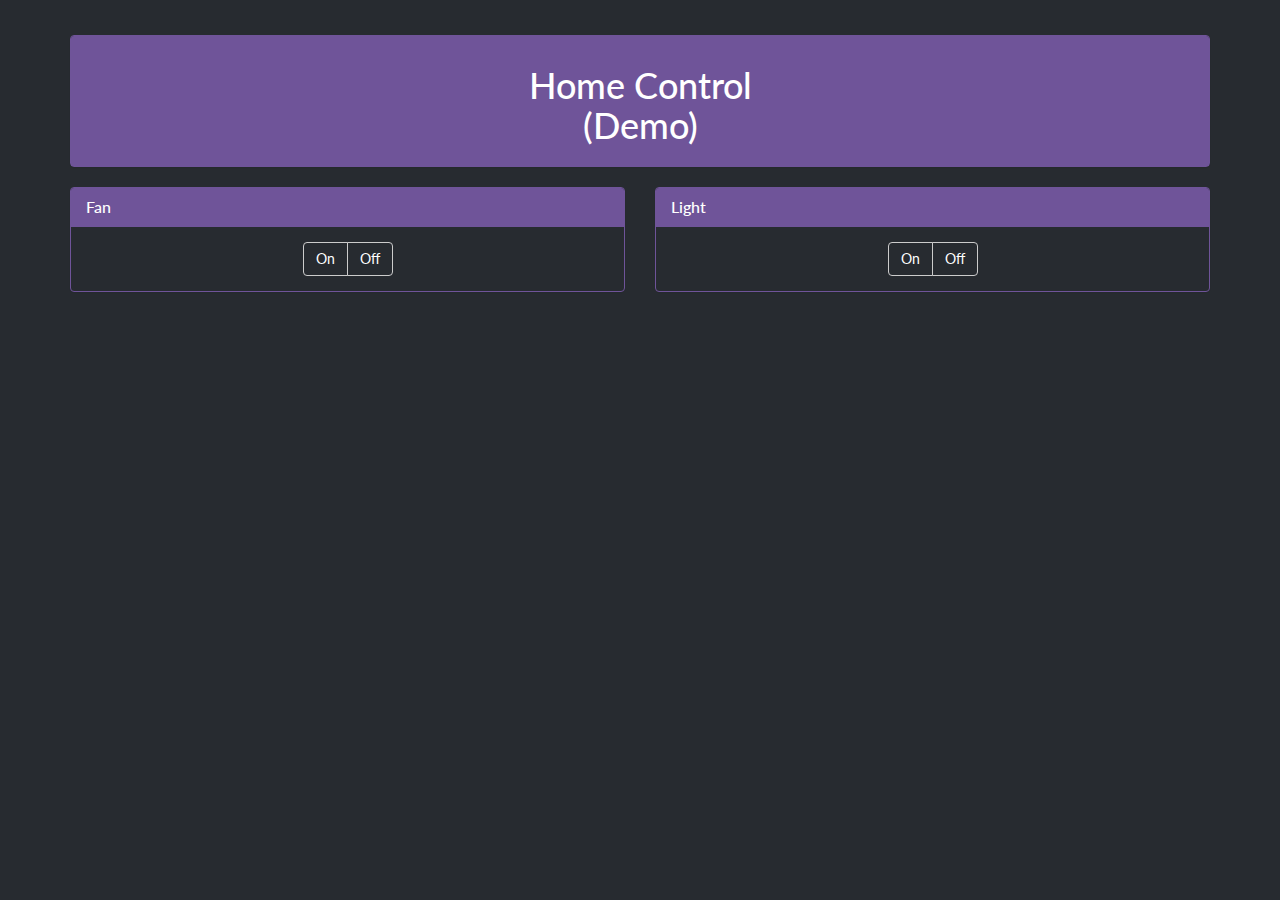
<file: pi/control_demo/test.html>
<html><head>
    <title>Home Control</title>
    <meta charset="utf-8">
    <meta name="viewport" content="width=device-width, initial-scale=1">
    <script src="https://ajax.googleapis.com/ajax/libs/jquery/1.12.4/jquery.min.js"></script>
    <script type="text/javascript" src="http://netdna.bootstrapcdn.com/bootstrap/3.3.4/js/bootstrap.min.js"></script>
    <link href="http://cdnjs.cloudflare.com/ajax/libs/font-awesome/4.3.0/css/font-awesome.min.css" rel="stylesheet" type="text/css">
    <link href="test.css" rel="stylesheet" type="text/css">
    <script>
      $(document).ready(function(){
          $("a").click(function(){
           $.get("http://carabella.ro/server/api/?set&" + $(this).data("device") + "=" + $(this).data("status"), function(data, status){
              	alert(data);
              });
          });
      });
    </script>
  </head><body>
    <div class="section">
      <div class="container">
        <div class="row">
          <div class="col-md-12">
            <div class="panel panel-primary">
              <div class="panel-heading">
                <center>
                  <h1 class="big-panel-title">Home Control
                    <br>(Demo)</h1>
                </center>
              </div>
            </div>
          </div>
        </div>
        <div class="row">
          <div class="col-md-6">
            <div class="panel panel-primary">
              <div class="panel-heading">
                <h3 class="panel-title">Fan</h3>
              </div>
              <div class="panel-body">
                <center>
                  <div class="btn-group">
                    <a href="#" class="btn btn-default" id="control" data-status="1" data-device="fan">On</a>
                    <a href="#" class="btn btn-default" id="control" data-device="fan" data-status="0">Off</a>
                  </div>
                </center>
              </div>
            </div>
          </div>
          <div class="col-md-6">
            <div class="panel panel-primary">
              <div class="panel-heading">
                <h3 class="panel-title">Light</h3>
              </div>
              <div class="panel-body">
                <center>
                  <div class="btn-group">
                    <a href="#" class="btn btn-default" id="control" data-device="light" data-status="1">On</a>
                    <a href="#" class="btn btn-default" id="control" data-device="light" data-status="0">Off</a>
                  </div>
                </center>
              </div>
            </div>
          </div>
        </div>
      </div>
    </div>
  

</body></html>
</file>
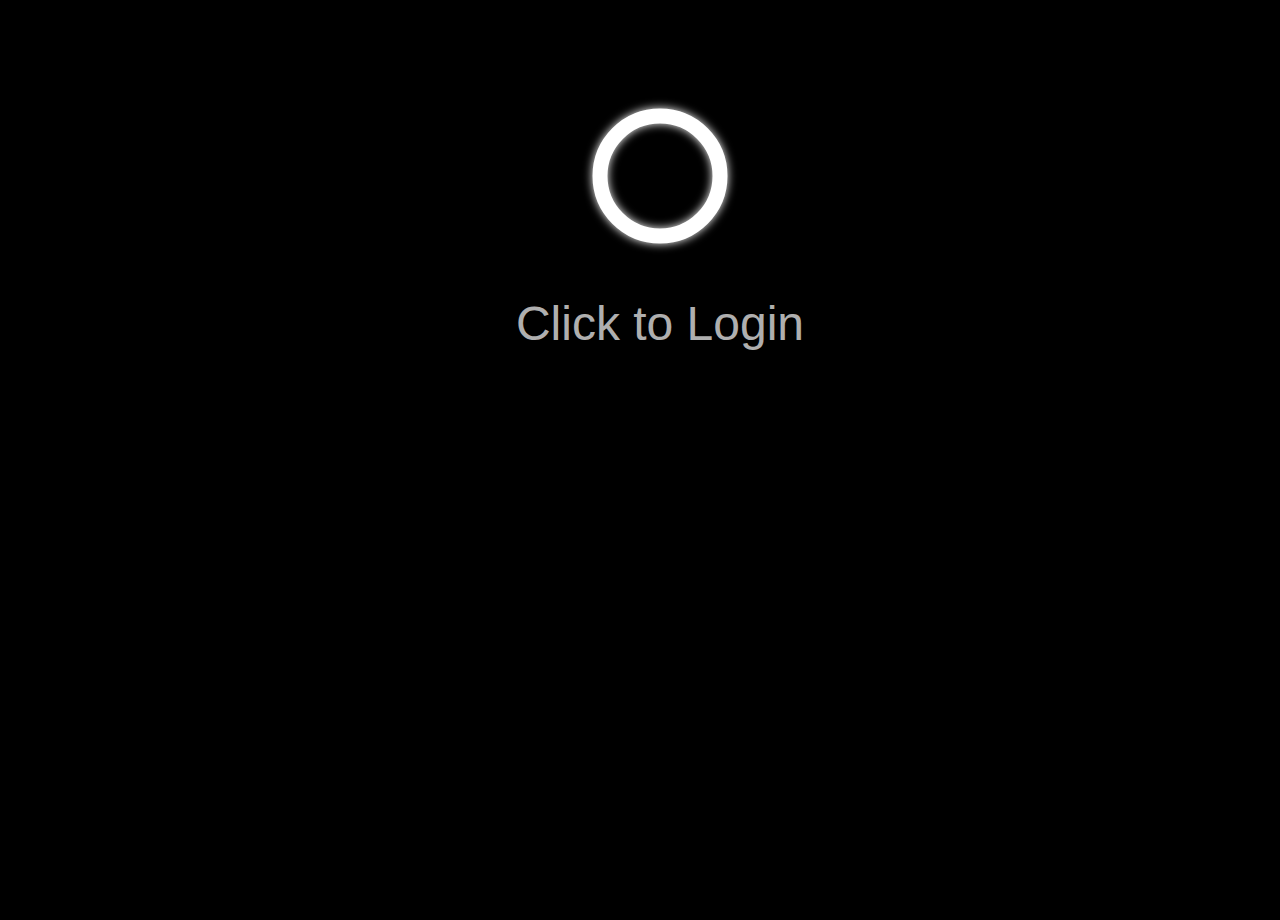
<file: pi/alexa_voice_service/static/welcome.html>
<HTML>
	<head>
		<title>Virtual Asistent</title>
		<script src="https://ajax.googleapis.com/ajax/libs/jquery/1.11.3/jquery.min.js"></script>
		<style>
		html, body {
		  width:  100%;
		  height: 100%;
		  margin: 10px;
		  background-color: #000;
		  color: #C0C0C0;
		  font-family: Arial, sans-serif;
		  
		}
		canvas {
			padding-left: 0;
			    padding-right: 0;
			    margin-left: auto;
			    margin-right: auto;
			    display: block;
			    width: 360px;
		}
		
		h2 {
			
		    font-weight:500;
		    font-size:3em;
		    margin:0 auto;
		    padding: 0 40px;
		    text-align: center;
		    
	    
		}
		
		h1 {
 	       margin:0 auto;
 		   padding: 0 40px;
		   text-align: center;
		   font-size: 5em;
		}
		
	
		a{
			text-decoration: none;
		    color: rgba(255,255,255,0.7);
		}
	
		</style>
	</head>
	<body>

		<br><br>
		<canvas id="white"></canvas>
		<h2><a href='/start'>Click to Login</a></h2>
		<script>
		
		
		function draw(col, text){
			var c=document.getElementById(col);
			var ctx=c.getContext("2d");
			var circle = new Path2D();
			ctx.canvas.width  = 360;
			ctx.canvas.height = 240;
			var x = c.width / 2;
			var y = c.height / 2;
			var radius = Math.min(c.width, c.height) / 4;
			circle.arc(x, y, radius, 0, 2 * Math.PI);
			ctx.lineWidth = 15;
			ctx.rect(0, 0, c.width, c.height);
			ctx.fill();
			ctx.shadowOffsetX = 0;
			ctx.shadowOffsetY = 0;
			ctx.shadowBlur = 10;
			ctx.shadowColor = col;//'#ffffee';
			ctx.clearRect(0, 0, c.width, c.height);
			ctx.fill();
			ctx.strokeStyle = col;
			ctx.stroke(circle);
			ctx.textAlign = 'center';
			ctx.fillStyle = col;
			ctx.font = "20px sans-serif";
			ctx.fillText(text, 180, 230);
		}


		
		$(document).ready(function(){
			draw('white', '');
    
		});

	
	
		
		
		</script>
	</body>
</HTML>
</file>
<file: pi/control_demo/test.css>
@import url('https://fonts.googleapis.com/css?family=Lato|Lato');
/*!
 * Default theme for Pingendo 
 * Homepage: http://pingendo.com  
 * Copyright 2015 Pingendo 
 * Licensed under MIT 
 * Based on Bootstrap v3.3.4
*/
/* Add custom CSS classes here 
 * 
 * img {
 *   box-shadow : 0px 0px 10px black !important;
 * }
*/
/*! normalize.css v3.0.2 | MIT License | git.io/normalize */
html {
  font-family: sans-serif;
  -ms-text-size-adjust: 100%;
  -webkit-text-size-adjust: 100%;
}
body {
  margin: 0;
}
article,
aside,
details,
figcaption,
figure,
footer,
header,
hgroup,
main,
menu,
nav,
section,
summary {
  display: block;
}
audio,
canvas,
progress,
video {
  display: inline-block;
  vertical-align: baseline;
}
audio:not([controls]) {
  display: none;
  height: 0;
}
[hidden],
template {
  display: none;
}
a {
  background-color: transparent;
}
a:active,
a:hover {
  outline: 0;
}
abbr[title] {
  border-bottom: 1px dotted;
}
b,
strong {
  font-weight: bold;
}
dfn {
  font-style: italic;
}
h1 {
  font-size: 2em;
  margin: 0.67em 0;
}
mark {
  background: #ff0;
  color: #000;
}
small {
  font-size: 80%;
}
sub,
sup {
  font-size: 75%;
  line-height: 0;
  position: relative;
  vertical-align: baseline;
}
sup {
  top: -0.5em;
}
sub {
  bottom: -0.25em;
}
img {
  border: 0;
}
svg:not(:root) {
  overflow: hidden;
}
figure {
  margin: 1em 40px;
}
hr {
  -moz-box-sizing: content-box;
  box-sizing: content-box;
  height: 0;
}
pre {
  overflow: auto;
}
code,
kbd,
pre,
samp {
  font-family: monospace, monospace;
  font-size: 1em;
}
button,
input,
optgroup,
select,
textarea {
  color: inherit;
  font: inherit;
  margin: 0;
}
button {
  overflow: visible;
}
button,
select {
  text-transform: none;
}
button,
html input[type="button"],
input[type="reset"],
input[type="submit"] {
  -webkit-appearance: button;
  cursor: pointer;
}
button[disabled],
html input[disabled] {
  cursor: default;
}
button::-moz-focus-inner,
input::-moz-focus-inner {
  border: 0;
  padding: 0;
}
input {
  line-height: normal;
}
input[type="checkbox"],
input[type="radio"] {
  box-sizing: border-box;
  padding: 0;
}
input[type="number"]::-webkit-inner-spin-button,
input[type="number"]::-webkit-outer-spin-button {
  height: auto;
}
input[type="search"] {
  -webkit-appearance: textfield;
  -moz-box-sizing: content-box;
  -webkit-box-sizing: content-box;
  box-sizing: content-box;
}
input[type="search"]::-webkit-search-cancel-button,
input[type="search"]::-webkit-search-decoration {
  -webkit-appearance: none;
}
fieldset {
  border: 1px solid #c0c0c0;
  margin: 0 2px;
  padding: 0.35em 0.625em 0.75em;
}
legend {
  border: 0;
  padding: 0;
}
textarea {
  overflow: auto;
}
optgroup {
  font-weight: bold;
}
table {
  border-collapse: collapse;
  border-spacing: 0;
}
td,
th {
  padding: 0;
}
/*! Source: https://github.com/h5bp/html5-boilerplate/blob/master/src/css/main.css */
@media print {
  *,
  *:before,
  *:after {
    background: transparent !important;
    color: #000 !important;
    box-shadow: none !important;
    text-shadow: none !important;
  }
  a,
  a:visited {
    text-decoration: underline;
  }
  a[href]:after {
    content: " (" attr(href) ")";
  }
  abbr[title]:after {
    content: " (" attr(title) ")";
  }
  a[href^="#"]:after,
  a[href^="javascript:"]:after {
    content: "";
  }
  pre,
  blockquote {
    border: 1px solid #999;
    page-break-inside: avoid;
  }
  thead {
    display: table-header-group;
  }
  tr,
  img {
    page-break-inside: avoid;
  }
  img {
    max-width: 100% !important;
  }
  p,
  h2,
  h3 {
    orphans: 3;
    widows: 3;
  }
  h2,
  h3 {
    page-break-after: avoid;
  }
  select {
    background: #fff !important;
  }
  .navbar {
    display: none;
  }
  .btn > .caret,
  .dropup > .btn > .caret {
    border-top-color: #000 !important;
  }
  .label {
    border: 1px solid #000;
  }
  .table {
    border-collapse: collapse !important;
  }
  .table td,
  .table th {
    background-color: #fff !important;
  }
  .table-bordered th,
  .table-bordered td {
    border: 1px solid #ddd !important;
  }
}
@font-face {
  font-family: 'Glyphicons Halflings';
  src: url('../fonts/glyphicons-halflings-regular.eot');
  src: url('../fonts/glyphicons-halflings-regular.eot?#iefix') format('embedded-opentype'), url('../fonts/glyphicons-halflings-regular.woff2') format('woff2'), url('../fonts/glyphicons-halflings-regular.woff') format('woff'), url('../fonts/glyphicons-halflings-regular.ttf') format('truetype'), url('../fonts/glyphicons-halflings-regular.svg#glyphicons_halflingsregular') format('svg');
}
.glyphicon {
  position: relative;
  top: 1px;
  display: inline-block;
  font-family: 'Glyphicons Halflings';
  font-style: normal;
  font-weight: normal;
  line-height: 1;
  -webkit-font-smoothing: antialiased;
  -moz-osx-font-smoothing: grayscale;
}
.glyphicon-asterisk:before {
  content: "\2a";
}
.glyphicon-plus:before {
  content: "\2b";
}
.glyphicon-euro:before,
.glyphicon-eur:before {
  content: "\20ac";
}
.glyphicon-minus:before {
  content: "\2212";
}
.glyphicon-cloud:before {
  content: "\2601";
}
.glyphicon-envelope:before {
  content: "\2709";
}
.glyphicon-pencil:before {
  content: "\270f";
}
.glyphicon-glass:before {
  content: "\e001";
}
.glyphicon-music:before {
  content: "\e002";
}
.glyphicon-search:before {
  content: "\e003";
}
.glyphicon-heart:before {
  content: "\e005";
}
.glyphicon-star:before {
  content: "\e006";
}
.glyphicon-star-empty:before {
  content: "\e007";
}
.glyphicon-user:before {
  content: "\e008";
}
.glyphicon-film:before {
  content: "\e009";
}
.glyphicon-th-large:before {
  content: "\e010";
}
.glyphicon-th:before {
  content: "\e011";
}
.glyphicon-th-list:before {
  content: "\e012";
}
.glyphicon-ok:before {
  content: "\e013";
}
.glyphicon-remove:before {
  content: "\e014";
}
.glyphicon-zoom-in:before {
  content: "\e015";
}
.glyphicon-zoom-out:before {
  content: "\e016";
}
.glyphicon-off:before {
  content: "\e017";
}
.glyphicon-signal:before {
  content: "\e018";
}
.glyphicon-cog:before {
  content: "\e019";
}
.glyphicon-trash:before {
  content: "\e020";
}
.glyphicon-home:before {
  content: "\e021";
}
.glyphicon-file:before {
  content: "\e022";
}
.glyphicon-time:before {
  content: "\e023";
}
.glyphicon-road:before {
  content: "\e024";
}
.glyphicon-download-alt:before {
  content: "\e025";
}
.glyphicon-download:before {
  content: "\e026";
}
.glyphicon-upload:before {
  content: "\e027";
}
.glyphicon-inbox:before {
  content: "\e028";
}
.glyphicon-play-circle:before {
  content: "\e029";
}
.glyphicon-repeat:before {
  content: "\e030";
}
.glyphicon-refresh:before {
  content: "\e031";
}
.glyphicon-list-alt:before {
  content: "\e032";
}
.glyphicon-lock:before {
  content: "\e033";
}
.glyphicon-flag:before {
  content: "\e034";
}
.glyphicon-headphones:before {
  content: "\e035";
}
.glyphicon-volume-off:before {
  content: "\e036";
}
.glyphicon-volume-down:before {
  content: "\e037";
}
.glyphicon-volume-up:before {
  content: "\e038";
}
.glyphicon-qrcode:before {
  content: "\e039";
}
.glyphicon-barcode:before {
  content: "\e040";
}
.glyphicon-tag:before {
  content: "\e041";
}
.glyphicon-tags:before {
  content: "\e042";
}
.glyphicon-book:before {
  content: "\e043";
}
.glyphicon-bookmark:before {
  content: "\e044";
}
.glyphicon-print:before {
  content: "\e045";
}
.glyphicon-camera:before {
  content: "\e046";
}
.glyphicon-font:before {
  content: "\e047";
}
.glyphicon-bold:before {
  content: "\e048";
}
.glyphicon-italic:before {
  content: "\e049";
}
.glyphicon-text-height:before {
  content: "\e050";
}
.glyphicon-text-width:before {
  content: "\e051";
}
.glyphicon-align-left:before {
  content: "\e052";
}
.glyphicon-align-center:before {
  content: "\e053";
}
.glyphicon-align-right:before {
  content: "\e054";
}
.glyphicon-align-justify:before {
  content: "\e055";
}
.glyphicon-list:before {
  content: "\e056";
}
.glyphicon-indent-left:before {
  content: "\e057";
}
.glyphicon-indent-right:before {
  content: "\e058";
}
.glyphicon-facetime-video:before {
  content: "\e059";
}
.glyphicon-picture:before {
  content: "\e060";
}
.glyphicon-map-marker:before {
  content: "\e062";
}
.glyphicon-adjust:before {
  content: "\e063";
}
.glyphicon-tint:before {
  content: "\e064";
}
.glyphicon-edit:before {
  content: "\e065";
}
.glyphicon-share:before {
  content: "\e066";
}
.glyphicon-check:before {
  content: "\e067";
}
.glyphicon-move:before {
  content: "\e068";
}
.glyphicon-step-backward:before {
  content: "\e069";
}
.glyphicon-fast-backward:before {
  content: "\e070";
}
.glyphicon-backward:before {
  content: "\e071";
}
.glyphicon-play:before {
  content: "\e072";
}
.glyphicon-pause:before {
  content: "\e073";
}
.glyphicon-stop:before {
  content: "\e074";
}
.glyphicon-forward:before {
  content: "\e075";
}
.glyphicon-fast-forward:before {
  content: "\e076";
}
.glyphicon-step-forward:before {
  content: "\e077";
}
.glyphicon-eject:before {
  content: "\e078";
}
.glyphicon-chevron-left:before {
  content: "\e079";
}
.glyphicon-chevron-right:before {
  content: "\e080";
}
.glyphicon-plus-sign:before {
  content: "\e081";
}
.glyphicon-minus-sign:before {
  content: "\e082";
}
.glyphicon-remove-sign:before {
  content: "\e083";
}
.glyphicon-ok-sign:before {
  content: "\e084";
}
.glyphicon-question-sign:before {
  content: "\e085";
}
.glyphicon-info-sign:before {
  content: "\e086";
}
.glyphicon-screenshot:before {
  content: "\e087";
}
.glyphicon-remove-circle:before {
  content: "\e088";
}
.glyphicon-ok-circle:before {
  content: "\e089";
}
.glyphicon-ban-circle:before {
  content: "\e090";
}
.glyphicon-arrow-left:before {
  content: "\e091";
}
.glyphicon-arrow-right:before {
  content: "\e092";
}
.glyphicon-arrow-up:before {
  content: "\e093";
}
.glyphicon-arrow-down:before {
  content: "\e094";
}
.glyphicon-share-alt:before {
  content: "\e095";
}
.glyphicon-resize-full:before {
  content: "\e096";
}
.glyphicon-resize-small:before {
  content: "\e097";
}
.glyphicon-exclamation-sign:before {
  content: "\e101";
}
.glyphicon-gift:before {
  content: "\e102";
}
.glyphicon-leaf:before {
  content: "\e103";
}
.glyphicon-fire:before {
  content: "\e104";
}
.glyphicon-eye-open:before {
  content: "\e105";
}
.glyphicon-eye-close:before {
  content: "\e106";
}
.glyphicon-warning-sign:before {
  content: "\e107";
}
.glyphicon-plane:before {
  content: "\e108";
}
.glyphicon-calendar:before {
  content: "\e109";
}
.glyphicon-random:before {
  content: "\e110";
}
.glyphicon-comment:before {
  content: "\e111";
}
.glyphicon-magnet:before {
  content: "\e112";
}
.glyphicon-chevron-up:before {
  content: "\e113";
}
.glyphicon-chevron-down:before {
  content: "\e114";
}
.glyphicon-retweet:before {
  content: "\e115";
}
.glyphicon-shopping-cart:before {
  content: "\e116";
}
.glyphicon-folder-close:before {
  content: "\e117";
}
.glyphicon-folder-open:before {
  content: "\e118";
}
.glyphicon-resize-vertical:before {
  content: "\e119";
}
.glyphicon-resize-horizontal:before {
  content: "\e120";
}
.glyphicon-hdd:before {
  content: "\e121";
}
.glyphicon-bullhorn:before {
  content: "\e122";
}
.glyphicon-bell:before {
  content: "\e123";
}
.glyphicon-certificate:before {
  content: "\e124";
}
.glyphicon-thumbs-up:before {
  content: "\e125";
}
.glyphicon-thumbs-down:before {
  content: "\e126";
}
.glyphicon-hand-right:before {
  content: "\e127";
}
.glyphicon-hand-left:before {
  content: "\e128";
}
.glyphicon-hand-up:before {
  content: "\e129";
}
.glyphicon-hand-down:before {
  content: "\e130";
}
.glyphicon-circle-arrow-right:before {
  content: "\e131";
}
.glyphicon-circle-arrow-left:before {
  content: "\e132";
}
.glyphicon-circle-arrow-up:before {
  content: "\e133";
}
.glyphicon-circle-arrow-down:before {
  content: "\e134";
}
.glyphicon-globe:before {
  content: "\e135";
}
.glyphicon-wrench:before {
  content: "\e136";
}
.glyphicon-tasks:before {
  content: "\e137";
}
.glyphicon-filter:before {
  content: "\e138";
}
.glyphicon-briefcase:before {
  content: "\e139";
}
.glyphicon-fullscreen:before {
  content: "\e140";
}
.glyphicon-dashboard:before {
  content: "\e141";
}
.glyphicon-paperclip:before {
  content: "\e142";
}
.glyphicon-heart-empty:before {
  content: "\e143";
}
.glyphicon-link:before {
  content: "\e144";
}
.glyphicon-phone:before {
  content: "\e145";
}
.glyphicon-pushpin:before {
  content: "\e146";
}
.glyphicon-usd:before {
  content: "\e148";
}
.glyphicon-gbp:before {
  content: "\e149";
}
.glyphicon-sort:before {
  content: "\e150";
}
.glyphicon-sort-by-alphabet:before {
  content: "\e151";
}
.glyphicon-sort-by-alphabet-alt:before {
  content: "\e152";
}
.glyphicon-sort-by-order:before {
  content: "\e153";
}
.glyphicon-sort-by-order-alt:before {
  content: "\e154";
}
.glyphicon-sort-by-attributes:before {
  content: "\e155";
}
.glyphicon-sort-by-attributes-alt:before {
  content: "\e156";
}
.glyphicon-unchecked:before {
  content: "\e157";
}
.glyphicon-expand:before {
  content: "\e158";
}
.glyphicon-collapse-down:before {
  content: "\e159";
}
.glyphicon-collapse-up:before {
  content: "\e160";
}
.glyphicon-log-in:before {
  content: "\e161";
}
.glyphicon-flash:before {
  content: "\e162";
}
.glyphicon-log-out:before {
  content: "\e163";
}
.glyphicon-new-window:before {
  content: "\e164";
}
.glyphicon-record:before {
  content: "\e165";
}
.glyphicon-save:before {
  content: "\e166";
}
.glyphicon-open:before {
  content: "\e167";
}
.glyphicon-saved:before {
  content: "\e168";
}
.glyphicon-import:before {
  content: "\e169";
}
.glyphicon-export:before {
  content: "\e170";
}
.glyphicon-send:before {
  content: "\e171";
}
.glyphicon-floppy-disk:before {
  content: "\e172";
}
.glyphicon-floppy-saved:before {
  content: "\e173";
}
.glyphicon-floppy-remove:before {
  content: "\e174";
}
.glyphicon-floppy-save:before {
  content: "\e175";
}
.glyphicon-floppy-open:before {
  content: "\e176";
}
.glyphicon-credit-card:before {
  content: "\e177";
}
.glyphicon-transfer:before {
  content: "\e178";
}
.glyphicon-cutlery:before {
  content: "\e179";
}
.glyphicon-header:before {
  content: "\e180";
}
.glyphicon-compressed:before {
  content: "\e181";
}
.glyphicon-earphone:before {
  content: "\e182";
}
.glyphicon-phone-alt:before {
  content: "\e183";
}
.glyphicon-tower:before {
  content: "\e184";
}
.glyphicon-stats:before {
  content: "\e185";
}
.glyphicon-sd-video:before {
  content: "\e186";
}
.glyphicon-hd-video:before {
  content: "\e187";
}
.glyphicon-subtitles:before {
  content: "\e188";
}
.glyphicon-sound-stereo:before {
  content: "\e189";
}
.glyphicon-sound-dolby:before {
  content: "\e190";
}
.glyphicon-sound-5-1:before {
  content: "\e191";
}
.glyphicon-sound-6-1:before {
  content: "\e192";
}
.glyphicon-sound-7-1:before {
  content: "\e193";
}
.glyphicon-copyright-mark:before {
  content: "\e194";
}
.glyphicon-registration-mark:before {
  content: "\e195";
}
.glyphicon-cloud-download:before {
  content: "\e197";
}
.glyphicon-cloud-upload:before {
  content: "\e198";
}
.glyphicon-tree-conifer:before {
  content: "\e199";
}
.glyphicon-tree-deciduous:before {
  content: "\e200";
}
.glyphicon-cd:before {
  content: "\e201";
}
.glyphicon-save-file:before {
  content: "\e202";
}
.glyphicon-open-file:before {
  content: "\e203";
}
.glyphicon-level-up:before {
  content: "\e204";
}
.glyphicon-copy:before {
  content: "\e205";
}
.glyphicon-paste:before {
  content: "\e206";
}
.glyphicon-alert:before {
  content: "\e209";
}
.glyphicon-equalizer:before {
  content: "\e210";
}
.glyphicon-king:before {
  content: "\e211";
}
.glyphicon-queen:before {
  content: "\e212";
}
.glyphicon-pawn:before {
  content: "\e213";
}
.glyphicon-bishop:before {
  content: "\e214";
}
.glyphicon-knight:before {
  content: "\e215";
}
.glyphicon-baby-formula:before {
  content: "\e216";
}
.glyphicon-tent:before {
  content: "\26fa";
}
.glyphicon-blackboard:before {
  content: "\e218";
}
.glyphicon-bed:before {
  content: "\e219";
}
.glyphicon-apple:before {
  content: "\f8ff";
}
.glyphicon-erase:before {
  content: "\e221";
}
.glyphicon-hourglass:before {
  content: "\231b";
}
.glyphicon-lamp:before {
  content: "\e223";
}
.glyphicon-duplicate:before {
  content: "\e224";
}
.glyphicon-piggy-bank:before {
  content: "\e225";
}
.glyphicon-scissors:before {
  content: "\e226";
}
.glyphicon-bitcoin:before {
  content: "\e227";
}
.glyphicon-btc:before {
  content: "\e227";
}
.glyphicon-xbt:before {
  content: "\e227";
}
.glyphicon-yen:before {
  content: "\00a5";
}
.glyphicon-jpy:before {
  content: "\00a5";
}
.glyphicon-ruble:before {
  content: "\20bd";
}
.glyphicon-rub:before {
  content: "\20bd";
}
.glyphicon-scale:before {
  content: "\e230";
}
.glyphicon-ice-lolly:before {
  content: "\e231";
}
.glyphicon-ice-lolly-tasted:before {
  content: "\e232";
}
.glyphicon-education:before {
  content: "\e233";
}
.glyphicon-option-horizontal:before {
  content: "\e234";
}
.glyphicon-option-vertical:before {
  content: "\e235";
}
.glyphicon-menu-hamburger:before {
  content: "\e236";
}
.glyphicon-modal-window:before {
  content: "\e237";
}
.glyphicon-oil:before {
  content: "\e238";
}
.glyphicon-grain:before {
  content: "\e239";
}
.glyphicon-sunglasses:before {
  content: "\e240";
}
.glyphicon-text-size:before {
  content: "\e241";
}
.glyphicon-text-color:before {
  content: "\e242";
}
.glyphicon-text-background:before {
  content: "\e243";
}
.glyphicon-object-align-top:before {
  content: "\e244";
}
.glyphicon-object-align-bottom:before {
  content: "\e245";
}
.glyphicon-object-align-horizontal:before {
  content: "\e246";
}
.glyphicon-object-align-left:before {
  content: "\e247";
}
.glyphicon-object-align-vertical:before {
  content: "\e248";
}
.glyphicon-object-align-right:before {
  content: "\e249";
}
.glyphicon-triangle-right:before {
  content: "\e250";
}
.glyphicon-triangle-left:before {
  content: "\e251";
}
.glyphicon-triangle-bottom:before {
  content: "\e252";
}
.glyphicon-triangle-top:before {
  content: "\e253";
}
.glyphicon-console:before {
  content: "\e254";
}
.glyphicon-superscript:before {
  content: "\e255";
}
.glyphicon-subscript:before {
  content: "\e256";
}
.glyphicon-menu-left:before {
  content: "\e257";
}
.glyphicon-menu-right:before {
  content: "\e258";
}
.glyphicon-menu-down:before {
  content: "\e259";
}
.glyphicon-menu-up:before {
  content: "\e260";
}
* {
  -webkit-box-sizing: border-box;
  -moz-box-sizing: border-box;
  box-sizing: border-box;
}
*:before,
*:after {
  -webkit-box-sizing: border-box;
  -moz-box-sizing: border-box;
  box-sizing: border-box;
}
html {
  font-size: 10px;
  -webkit-tap-highlight-color: rgba(0, 0, 0, 0);
}
body {
  font-family: Lato;
  font-size: 14px;
  line-height: 1.42857143;
  color: #ffffff;
  background-color: #272b30;
}
input,
button,
select,
textarea {
  font-family: inherit;
  font-size: inherit;
  line-height: inherit;
}
a {
  color: #6f5499;
  text-decoration: none;
}
a:hover,
a:focus {
  color: #4b3968;
  text-decoration: underline;
}
a:focus {
  outline: thin dotted;
  outline: 5px auto -webkit-focus-ring-color;
  outline-offset: -2px;
}
figure {
  margin: 0;
}
img {
  vertical-align: middle;
}
.img-responsive,
.thumbnail > img,
.thumbnail a > img,
.carousel-inner > .item > img,
.carousel-inner > .item > a > img {
  display: block;
  max-width: 100%;
  height: auto;
}
.img-rounded {
  border-radius: 5px;
}
.img-thumbnail {
  padding: 4px;
  line-height: 1.42857143;
  background-color: #272b30;
  border: 1px solid #dddddd;
  border-radius: 4px;
  -webkit-transition: all 0.2s ease-in-out;
  -o-transition: all 0.2s ease-in-out;
  transition: all 0.2s ease-in-out;
  display: inline-block;
  max-width: 100%;
  height: auto;
}
.img-circle {
  border-radius: 50%;
}
hr {
  margin-top: 20px;
  margin-bottom: 20px;
  border: 0;
  border-top: 1px solid #eeeeee;
}
.sr-only {
  position: absolute;
  width: 1px;
  height: 1px;
  margin: -1px;
  padding: 0;
  overflow: hidden;
  clip: rect(0, 0, 0, 0);
  border: 0;
}
.sr-only-focusable:active,
.sr-only-focusable:focus {
  position: static;
  width: auto;
  height: auto;
  margin: 0;
  overflow: visible;
  clip: auto;
}
[role="button"] {
  cursor: pointer;
}
h1,
h2,
h3,
h4,
h5,
h6,
.h1,
.h2,
.h3,
.h4,
.h5,
.h6 {
  font-family: Lato;
  font-weight: 500;
  line-height: 1.1;
  color: inherit;
}
h1 small,
h2 small,
h3 small,
h4 small,
h5 small,
h6 small,
.h1 small,
.h2 small,
.h3 small,
.h4 small,
.h5 small,
.h6 small,
h1 .small,
h2 .small,
h3 .small,
h4 .small,
h5 .small,
h6 .small,
.h1 .small,
.h2 .small,
.h3 .small,
.h4 .small,
.h5 .small,
.h6 .small {
  font-weight: normal;
  line-height: 1;
  color: #777777;
}
h1,
.h1,
h2,
.h2,
h3,
.h3 {
  margin-top: 20px;
  margin-bottom: 10px;
}
h1 small,
.h1 small,
h2 small,
.h2 small,
h3 small,
.h3 small,
h1 .small,
.h1 .small,
h2 .small,
.h2 .small,
h3 .small,
.h3 .small {
  font-size: 65%;
}
h4,
.h4,
h5,
.h5,
h6,
.h6 {
  margin-top: 10px;
  margin-bottom: 10px;
}
h4 small,
.h4 small,
h5 small,
.h5 small,
h6 small,
.h6 small,
h4 .small,
.h4 .small,
h5 .small,
.h5 .small,
h6 .small,
.h6 .small {
  font-size: 75%;
}
h1,
.h1 {
  font-size: 36px;
}
h2,
.h2 {
  font-size: 30px;
}
h3,
.h3 {
  font-size: 24px;
}
h4,
.h4 {
  font-size: 18px;
}
h5,
.h5 {
  font-size: 14px;
}
h6,
.h6 {
  font-size: 12px;
}
p {
  margin: 0 0 10px;
}
.lead {
  margin-bottom: 20px;
  font-size: 16px;
  font-weight: 300;
  line-height: 1.4;
}
@media (min-width: 768px) {
  .lead {
    font-size: 21px;
  }
}
small,
.small {
  font-size: 85%;
}
mark,
.mark {
  background-color: #f8d9ac;
  padding: .2em;
}
.text-left {
  text-align: left;
}
.text-right {
  text-align: right;
}
.text-center {
  text-align: center;
}
.text-justify {
  text-align: justify;
}
.text-nowrap {
  white-space: nowrap;
}
.text-lowercase {
  text-transform: lowercase;
}
.text-uppercase {
  text-transform: uppercase;
}
.text-capitalize {
  text-transform: capitalize;
}
.text-muted {
  color: #777777;
}
.text-primary {
  color: #6f5499;
}
a.text-primary:hover {
  color: #574278;
}
.text-success {
  color: #5cb85c;
}
a.text-success:hover {
  color: #449d44;
}
.text-info {
  color: #563b80;
}
a.text-info:hover {
  color: #3f2b5d;
}
.text-warning {
  color: #f0ad4e;
}
a.text-warning:hover {
  color: #ec971f;
}
.text-danger {
  color: #d9534f;
}
a.text-danger:hover {
  color: #c9302c;
}
.bg-primary {
  color: #fff;
  background-color: #6f5499;
}
a.bg-primary:hover {
  background-color: #574278;
}
.bg-success {
  background-color: #a3d7a3;
}
a.bg-success:hover {
  background-color: #80c780;
}
.bg-info {
  background-color: #8868b9;
}
a.bg-info:hover {
  background-color: #6d4ba3;
}
.bg-warning {
  background-color: #f8d9ac;
}
a.bg-warning:hover {
  background-color: #f4c37d;
}
.bg-danger {
  background-color: #eba5a3;
}
a.bg-danger:hover {
  background-color: #e27c79;
}
.page-header {
  padding-bottom: 9px;
  margin: 40px 0 20px;
  border-bottom: 1px solid #eeeeee;
}
ul,
ol {
  margin-top: 0;
  margin-bottom: 10px;
}
ul ul,
ol ul,
ul ol,
ol ol {
  margin-bottom: 0;
}
.list-unstyled {
  padding-left: 0;
  list-style: none;
}
.list-inline {
  padding-left: 0;
  list-style: none;
  margin-left: -5px;
}
.list-inline > li {
  display: inline-block;
  padding-left: 5px;
  padding-right: 5px;
}
dl {
  margin-top: 0;
  margin-bottom: 20px;
}
dt,
dd {
  line-height: 1.42857143;
}
dt {
  font-weight: bold;
}
dd {
  margin-left: 0;
}
@media (min-width: 768px) {
  .dl-horizontal dt {
    float: left;
    width: 160px;
    clear: left;
    text-align: right;
    overflow: hidden;
    text-overflow: ellipsis;
    white-space: nowrap;
  }
  .dl-horizontal dd {
    margin-left: 180px;
  }
}
abbr[title],
abbr[data-original-title] {
  cursor: help;
  border-bottom: 1px dotted #777777;
}
.initialism {
  font-size: 90%;
  text-transform: uppercase;
}
blockquote {
  padding: 10px 20px;
  margin: 0 0 20px;
  font-size: 17.5px;
  border-left: 5px solid #eeeeee;
}
blockquote p:last-child,
blockquote ul:last-child,
blockquote ol:last-child {
  margin-bottom: 0;
}
blockquote footer,
blockquote small,
blockquote .small {
  display: block;
  font-size: 80%;
  line-height: 1.42857143;
  color: #777777;
}
blockquote footer:before,
blockquote small:before,
blockquote .small:before {
  content: '\2014 \00A0';
}
.blockquote-reverse,
blockquote.pull-right {
  padding-right: 15px;
  padding-left: 0;
  border-right: 5px solid #eeeeee;
  border-left: 0;
  text-align: right;
}
.blockquote-reverse footer:before,
blockquote.pull-right footer:before,
.blockquote-reverse small:before,
blockquote.pull-right small:before,
.blockquote-reverse .small:before,
blockquote.pull-right .small:before {
  content: '';
}
.blockquote-reverse footer:after,
blockquote.pull-right footer:after,
.blockquote-reverse small:after,
blockquote.pull-right small:after,
.blockquote-reverse .small:after,
blockquote.pull-right .small:after {
  content: '\00A0 \2014';
}
address {
  margin-bottom: 20px;
  font-style: normal;
  line-height: 1.42857143;
}
code,
kbd,
pre,
samp {
  font-family: Menlo, Monaco, Consolas, "Courier New", monospace;
}
code {
  padding: 2px 4px;
  font-size: 90%;
  color: #c7254e;
  background-color: #f9f2f4;
  border-radius: 4px;
}
kbd {
  padding: 2px 4px;
  font-size: 90%;
  color: #ffffff;
  background-color: #333333;
  border-radius: 2px;
  box-shadow: inset 0 -1px 0 rgba(0, 0, 0, 0.25);
}
kbd kbd {
  padding: 0;
  font-size: 100%;
  font-weight: bold;
  box-shadow: none;
}
pre {
  display: block;
  padding: 9.5px;
  margin: 0 0 10px;
  font-size: 13px;
  line-height: 1.42857143;
  word-break: break-all;
  word-wrap: break-word;
  color: #333333;
  background-color: #f5f5f5;
  border: 1px solid #cccccc;
  border-radius: 4px;
}
pre code {
  padding: 0;
  font-size: inherit;
  color: inherit;
  white-space: pre-wrap;
  background-color: transparent;
  border-radius: 0;
}
.pre-scrollable {
  max-height: 340px;
  overflow-y: scroll;
}
.container {
  margin-right: auto;
  margin-left: auto;
  padding-left: 15px;
  padding-right: 15px;
}
@media (min-width: 768px) {
  .container {
    width: 750px;
  }
}
@media (min-width: 992px) {
  .container {
    width: 970px;
  }
}
@media (min-width: 1200px) {
  .container {
    width: 1170px;
  }
}
.container-fluid {
  margin-right: auto;
  margin-left: auto;
  padding-left: 15px;
  padding-right: 15px;
}
.row {
  margin-left: -15px;
  margin-right: -15px;
}
.col-xs-1, .col-sm-1, .col-md-1, .col-lg-1, .col-xs-2, .col-sm-2, .col-md-2, .col-lg-2, .col-xs-3, .col-sm-3, .col-md-3, .col-lg-3, .col-xs-4, .col-sm-4, .col-md-4, .col-lg-4, .col-xs-5, .col-sm-5, .col-md-5, .col-lg-5, .col-xs-6, .col-sm-6, .col-md-6, .col-lg-6, .col-xs-7, .col-sm-7, .col-md-7, .col-lg-7, .col-xs-8, .col-sm-8, .col-md-8, .col-lg-8, .col-xs-9, .col-sm-9, .col-md-9, .col-lg-9, .col-xs-10, .col-sm-10, .col-md-10, .col-lg-10, .col-xs-11, .col-sm-11, .col-md-11, .col-lg-11, .col-xs-12, .col-sm-12, .col-md-12, .col-lg-12 {
  position: relative;
  min-height: 1px;
  padding-left: 15px;
  padding-right: 15px;
}
.col-xs-1, .col-xs-2, .col-xs-3, .col-xs-4, .col-xs-5, .col-xs-6, .col-xs-7, .col-xs-8, .col-xs-9, .col-xs-10, .col-xs-11, .col-xs-12 {
  float: left;
}
.col-xs-12 {
  width: 100%;
}
.col-xs-11 {
  width: 91.66666667%;
}
.col-xs-10 {
  width: 83.33333333%;
}
.col-xs-9 {
  width: 75%;
}
.col-xs-8 {
  width: 66.66666667%;
}
.col-xs-7 {
  width: 58.33333333%;
}
.col-xs-6 {
  width: 50%;
}
.col-xs-5 {
  width: 41.66666667%;
}
.col-xs-4 {
  width: 33.33333333%;
}
.col-xs-3 {
  width: 25%;
}
.col-xs-2 {
  width: 16.66666667%;
}
.col-xs-1 {
  width: 8.33333333%;
}
.col-xs-pull-12 {
  right: 100%;
}
.col-xs-pull-11 {
  right: 91.66666667%;
}
.col-xs-pull-10 {
  right: 83.33333333%;
}
.col-xs-pull-9 {
  right: 75%;
}
.col-xs-pull-8 {
  right: 66.66666667%;
}
.col-xs-pull-7 {
  right: 58.33333333%;
}
.col-xs-pull-6 {
  right: 50%;
}
.col-xs-pull-5 {
  right: 41.66666667%;
}
.col-xs-pull-4 {
  right: 33.33333333%;
}
.col-xs-pull-3 {
  right: 25%;
}
.col-xs-pull-2 {
  right: 16.66666667%;
}
.col-xs-pull-1 {
  right: 8.33333333%;
}
.col-xs-pull-0 {
  right: auto;
}
.col-xs-push-12 {
  left: 100%;
}
.col-xs-push-11 {
  left: 91.66666667%;
}
.col-xs-push-10 {
  left: 83.33333333%;
}
.col-xs-push-9 {
  left: 75%;
}
.col-xs-push-8 {
  left: 66.66666667%;
}
.col-xs-push-7 {
  left: 58.33333333%;
}
.col-xs-push-6 {
  left: 50%;
}
.col-xs-push-5 {
  left: 41.66666667%;
}
.col-xs-push-4 {
  left: 33.33333333%;
}
.col-xs-push-3 {
  left: 25%;
}
.col-xs-push-2 {
  left: 16.66666667%;
}
.col-xs-push-1 {
  left: 8.33333333%;
}
.col-xs-push-0 {
  left: auto;
}
.col-xs-offset-12 {
  margin-left: 100%;
}
.col-xs-offset-11 {
  margin-left: 91.66666667%;
}
.col-xs-offset-10 {
  margin-left: 83.33333333%;
}
.col-xs-offset-9 {
  margin-left: 75%;
}
.col-xs-offset-8 {
  margin-left: 66.66666667%;
}
.col-xs-offset-7 {
  margin-left: 58.33333333%;
}
.col-xs-offset-6 {
  margin-left: 50%;
}
.col-xs-offset-5 {
  margin-left: 41.66666667%;
}
.col-xs-offset-4 {
  margin-left: 33.33333333%;
}
.col-xs-offset-3 {
  margin-left: 25%;
}
.col-xs-offset-2 {
  margin-left: 16.66666667%;
}
.col-xs-offset-1 {
  margin-left: 8.33333333%;
}
.col-xs-offset-0 {
  margin-left: 0%;
}
@media (min-width: 768px) {
  .col-sm-1, .col-sm-2, .col-sm-3, .col-sm-4, .col-sm-5, .col-sm-6, .col-sm-7, .col-sm-8, .col-sm-9, .col-sm-10, .col-sm-11, .col-sm-12 {
    float: left;
  }
  .col-sm-12 {
    width: 100%;
  }
  .col-sm-11 {
    width: 91.66666667%;
  }
  .col-sm-10 {
    width: 83.33333333%;
  }
  .col-sm-9 {
    width: 75%;
  }
  .col-sm-8 {
    width: 66.66666667%;
  }
  .col-sm-7 {
    width: 58.33333333%;
  }
  .col-sm-6 {
    width: 50%;
  }
  .col-sm-5 {
    width: 41.66666667%;
  }
  .col-sm-4 {
    width: 33.33333333%;
  }
  .col-sm-3 {
    width: 25%;
  }
  .col-sm-2 {
    width: 16.66666667%;
  }
  .col-sm-1 {
    width: 8.33333333%;
  }
  .col-sm-pull-12 {
    right: 100%;
  }
  .col-sm-pull-11 {
    right: 91.66666667%;
  }
  .col-sm-pull-10 {
    right: 83.33333333%;
  }
  .col-sm-pull-9 {
    right: 75%;
  }
  .col-sm-pull-8 {
    right: 66.66666667%;
  }
  .col-sm-pull-7 {
    right: 58.33333333%;
  }
  .col-sm-pull-6 {
    right: 50%;
  }
  .col-sm-pull-5 {
    right: 41.66666667%;
  }
  .col-sm-pull-4 {
    right: 33.33333333%;
  }
  .col-sm-pull-3 {
    right: 25%;
  }
  .col-sm-pull-2 {
    right: 16.66666667%;
  }
  .col-sm-pull-1 {
    right: 8.33333333%;
  }
  .col-sm-pull-0 {
    right: auto;
  }
  .col-sm-push-12 {
    left: 100%;
  }
  .col-sm-push-11 {
    left: 91.66666667%;
  }
  .col-sm-push-10 {
    left: 83.33333333%;
  }
  .col-sm-push-9 {
    left: 75%;
  }
  .col-sm-push-8 {
    left: 66.66666667%;
  }
  .col-sm-push-7 {
    left: 58.33333333%;
  }
  .col-sm-push-6 {
    left: 50%;
  }
  .col-sm-push-5 {
    left: 41.66666667%;
  }
  .col-sm-push-4 {
    left: 33.33333333%;
  }
  .col-sm-push-3 {
    left: 25%;
  }
  .col-sm-push-2 {
    left: 16.66666667%;
  }
  .col-sm-push-1 {
    left: 8.33333333%;
  }
  .col-sm-push-0 {
    left: auto;
  }
  .col-sm-offset-12 {
    margin-left: 100%;
  }
  .col-sm-offset-11 {
    margin-left: 91.66666667%;
  }
  .col-sm-offset-10 {
    margin-left: 83.33333333%;
  }
  .col-sm-offset-9 {
    margin-left: 75%;
  }
  .col-sm-offset-8 {
    margin-left: 66.66666667%;
  }
  .col-sm-offset-7 {
    margin-left: 58.33333333%;
  }
  .col-sm-offset-6 {
    margin-left: 50%;
  }
  .col-sm-offset-5 {
    margin-left: 41.66666667%;
  }
  .col-sm-offset-4 {
    margin-left: 33.33333333%;
  }
  .col-sm-offset-3 {
    margin-left: 25%;
  }
  .col-sm-offset-2 {
    margin-left: 16.66666667%;
  }
  .col-sm-offset-1 {
    margin-left: 8.33333333%;
  }
  .col-sm-offset-0 {
    margin-left: 0%;
  }
}
@media (min-width: 992px) {
  .col-md-1, .col-md-2, .col-md-3, .col-md-4, .col-md-5, .col-md-6, .col-md-7, .col-md-8, .col-md-9, .col-md-10, .col-md-11, .col-md-12 {
    float: left;
  }
  .col-md-12 {
    width: 100%;
  }
  .col-md-11 {
    width: 91.66666667%;
  }
  .col-md-10 {
    width: 83.33333333%;
  }
  .col-md-9 {
    width: 75%;
  }
  .col-md-8 {
    width: 66.66666667%;
  }
  .col-md-7 {
    width: 58.33333333%;
  }
  .col-md-6 {
    width: 50%;
  }
  .col-md-5 {
    width: 41.66666667%;
  }
  .col-md-4 {
    width: 33.33333333%;
  }
  .col-md-3 {
    width: 25%;
  }
  .col-md-2 {
    width: 16.66666667%;
  }
  .col-md-1 {
    width: 8.33333333%;
  }
  .col-md-pull-12 {
    right: 100%;
  }
  .col-md-pull-11 {
    right: 91.66666667%;
  }
  .col-md-pull-10 {
    right: 83.33333333%;
  }
  .col-md-pull-9 {
    right: 75%;
  }
  .col-md-pull-8 {
    right: 66.66666667%;
  }
  .col-md-pull-7 {
    right: 58.33333333%;
  }
  .col-md-pull-6 {
    right: 50%;
  }
  .col-md-pull-5 {
    right: 41.66666667%;
  }
  .col-md-pull-4 {
    right: 33.33333333%;
  }
  .col-md-pull-3 {
    right: 25%;
  }
  .col-md-pull-2 {
    right: 16.66666667%;
  }
  .col-md-pull-1 {
    right: 8.33333333%;
  }
  .col-md-pull-0 {
    right: auto;
  }
  .col-md-push-12 {
    left: 100%;
  }
  .col-md-push-11 {
    left: 91.66666667%;
  }
  .col-md-push-10 {
    left: 83.33333333%;
  }
  .col-md-push-9 {
    left: 75%;
  }
  .col-md-push-8 {
    left: 66.66666667%;
  }
  .col-md-push-7 {
    left: 58.33333333%;
  }
  .col-md-push-6 {
    left: 50%;
  }
  .col-md-push-5 {
    left: 41.66666667%;
  }
  .col-md-push-4 {
    left: 33.33333333%;
  }
  .col-md-push-3 {
    left: 25%;
  }
  .col-md-push-2 {
    left: 16.66666667%;
  }
  .col-md-push-1 {
    left: 8.33333333%;
  }
  .col-md-push-0 {
    left: auto;
  }
  .col-md-offset-12 {
    margin-left: 100%;
  }
  .col-md-offset-11 {
    margin-left: 91.66666667%;
  }
  .col-md-offset-10 {
    margin-left: 83.33333333%;
  }
  .col-md-offset-9 {
    margin-left: 75%;
  }
  .col-md-offset-8 {
    margin-left: 66.66666667%;
  }
  .col-md-offset-7 {
    margin-left: 58.33333333%;
  }
  .col-md-offset-6 {
    margin-left: 50%;
  }
  .col-md-offset-5 {
    margin-left: 41.66666667%;
  }
  .col-md-offset-4 {
    margin-left: 33.33333333%;
  }
  .col-md-offset-3 {
    margin-left: 25%;
  }
  .col-md-offset-2 {
    margin-left: 16.66666667%;
  }
  .col-md-offset-1 {
    margin-left: 8.33333333%;
  }
  .col-md-offset-0 {
    margin-left: 0%;
  }
}
@media (min-width: 1200px) {
  .col-lg-1, .col-lg-2, .col-lg-3, .col-lg-4, .col-lg-5, .col-lg-6, .col-lg-7, .col-lg-8, .col-lg-9, .col-lg-10, .col-lg-11, .col-lg-12 {
    float: left;
  }
  .col-lg-12 {
    width: 100%;
  }
  .col-lg-11 {
    width: 91.66666667%;
  }
  .col-lg-10 {
    width: 83.33333333%;
  }
  .col-lg-9 {
    width: 75%;
  }
  .col-lg-8 {
    width: 66.66666667%;
  }
  .col-lg-7 {
    width: 58.33333333%;
  }
  .col-lg-6 {
    width: 50%;
  }
  .col-lg-5 {
    width: 41.66666667%;
  }
  .col-lg-4 {
    width: 33.33333333%;
  }
  .col-lg-3 {
    width: 25%;
  }
  .col-lg-2 {
    width: 16.66666667%;
  }
  .col-lg-1 {
    width: 8.33333333%;
  }
  .col-lg-pull-12 {
    right: 100%;
  }
  .col-lg-pull-11 {
    right: 91.66666667%;
  }
  .col-lg-pull-10 {
    right: 83.33333333%;
  }
  .col-lg-pull-9 {
    right: 75%;
  }
  .col-lg-pull-8 {
    right: 66.66666667%;
  }
  .col-lg-pull-7 {
    right: 58.33333333%;
  }
  .col-lg-pull-6 {
    right: 50%;
  }
  .col-lg-pull-5 {
    right: 41.66666667%;
  }
  .col-lg-pull-4 {
    right: 33.33333333%;
  }
  .col-lg-pull-3 {
    right: 25%;
  }
  .col-lg-pull-2 {
    right: 16.66666667%;
  }
  .col-lg-pull-1 {
    right: 8.33333333%;
  }
  .col-lg-pull-0 {
    right: auto;
  }
  .col-lg-push-12 {
    left: 100%;
  }
  .col-lg-push-11 {
    left: 91.66666667%;
  }
  .col-lg-push-10 {
    left: 83.33333333%;
  }
  .col-lg-push-9 {
    left: 75%;
  }
  .col-lg-push-8 {
    left: 66.66666667%;
  }
  .col-lg-push-7 {
    left: 58.33333333%;
  }
  .col-lg-push-6 {
    left: 50%;
  }
  .col-lg-push-5 {
    left: 41.66666667%;
  }
  .col-lg-push-4 {
    left: 33.33333333%;
  }
  .col-lg-push-3 {
    left: 25%;
  }
  .col-lg-push-2 {
    left: 16.66666667%;
  }
  .col-lg-push-1 {
    left: 8.33333333%;
  }
  .col-lg-push-0 {
    left: auto;
  }
  .col-lg-offset-12 {
    margin-left: 100%;
  }
  .col-lg-offset-11 {
    margin-left: 91.66666667%;
  }
  .col-lg-offset-10 {
    margin-left: 83.33333333%;
  }
  .col-lg-offset-9 {
    margin-left: 75%;
  }
  .col-lg-offset-8 {
    margin-left: 66.66666667%;
  }
  .col-lg-offset-7 {
    margin-left: 58.33333333%;
  }
  .col-lg-offset-6 {
    margin-left: 50%;
  }
  .col-lg-offset-5 {
    margin-left: 41.66666667%;
  }
  .col-lg-offset-4 {
    margin-left: 33.33333333%;
  }
  .col-lg-offset-3 {
    margin-left: 25%;
  }
  .col-lg-offset-2 {
    margin-left: 16.66666667%;
  }
  .col-lg-offset-1 {
    margin-left: 8.33333333%;
  }
  .col-lg-offset-0 {
    margin-left: 0%;
  }
}
table {
  background-color: transparent;
}
caption {
  padding-top: 8px;
  padding-bottom: 8px;
  color: #777777;
  text-align: left;
}
th {
  text-align: left;
}
.table {
  width: 100%;
  max-width: 100%;
  margin-bottom: 20px;
}
.table > thead > tr > th,
.table > tbody > tr > th,
.table > tfoot > tr > th,
.table > thead > tr > td,
.table > tbody > tr > td,
.table > tfoot > tr > td {
  padding: 8px;
  line-height: 1.42857143;
  vertical-align: top;
  border-top: 1px solid #dddddd;
}
.table > thead > tr > th {
  vertical-align: bottom;
  border-bottom: 2px solid #dddddd;
}
.table > caption + thead > tr:first-child > th,
.table > colgroup + thead > tr:first-child > th,
.table > thead:first-child > tr:first-child > th,
.table > caption + thead > tr:first-child > td,
.table > colgroup + thead > tr:first-child > td,
.table > thead:first-child > tr:first-child > td {
  border-top: 0;
}
.table > tbody + tbody {
  border-top: 2px solid #dddddd;
}
.table .table {
  background-color: #272b30;
}
.table-condensed > thead > tr > th,
.table-condensed > tbody > tr > th,
.table-condensed > tfoot > tr > th,
.table-condensed > thead > tr > td,
.table-condensed > tbody > tr > td,
.table-condensed > tfoot > tr > td {
  padding: 5px;
}
.table-bordered {
  border: 1px solid #dddddd;
}
.table-bordered > thead > tr > th,
.table-bordered > tbody > tr > th,
.table-bordered > tfoot > tr > th,
.table-bordered > thead > tr > td,
.table-bordered > tbody > tr > td,
.table-bordered > tfoot > tr > td {
  border: 1px solid #dddddd;
}
.table-bordered > thead > tr > th,
.table-bordered > thead > tr > td {
  border-bottom-width: 2px;
}
.table-striped > tbody > tr:nth-of-type(odd) {
  background-color: #f9f9f9;
}
.table-hover > tbody > tr:hover {
  background-color: #f5f5f5;
}
table col[class*="col-"] {
  position: static;
  float: none;
  display: table-column;
}
table td[class*="col-"],
table th[class*="col-"] {
  position: static;
  float: none;
  display: table-cell;
}
.table > thead > tr > td.active,
.table > tbody > tr > td.active,
.table > tfoot > tr > td.active,
.table > thead > tr > th.active,
.table > tbody > tr > th.active,
.table > tfoot > tr > th.active,
.table > thead > tr.active > td,
.table > tbody > tr.active > td,
.table > tfoot > tr.active > td,
.table > thead > tr.active > th,
.table > tbody > tr.active > th,
.table > tfoot > tr.active > th {
  background-color: #f5f5f5;
}
.table-hover > tbody > tr > td.active:hover,
.table-hover > tbody > tr > th.active:hover,
.table-hover > tbody > tr.active:hover > td,
.table-hover > tbody > tr:hover > .active,
.table-hover > tbody > tr.active:hover > th {
  background-color: #e8e8e8;
}
.table > thead > tr > td.success,
.table > tbody > tr > td.success,
.table > tfoot > tr > td.success,
.table > thead > tr > th.success,
.table > tbody > tr > th.success,
.table > tfoot > tr > th.success,
.table > thead > tr.success > td,
.table > tbody > tr.success > td,
.table > tfoot > tr.success > td,
.table > thead > tr.success > th,
.table > tbody > tr.success > th,
.table > tfoot > tr.success > th {
  background-color: #a3d7a3;
}
.table-hover > tbody > tr > td.success:hover,
.table-hover > tbody > tr > th.success:hover,
.table-hover > tbody > tr.success:hover > td,
.table-hover > tbody > tr:hover > .success,
.table-hover > tbody > tr.success:hover > th {
  background-color: #91cf91;
}
.table > thead > tr > td.info,
.table > tbody > tr > td.info,
.table > tfoot > tr > td.info,
.table > thead > tr > th.info,
.table > tbody > tr > th.info,
.table > tfoot > tr > th.info,
.table > thead > tr.info > td,
.table > tbody > tr.info > td,
.table > tfoot > tr.info > td,
.table > thead > tr.info > th,
.table > tbody > tr.info > th,
.table > tfoot > tr.info > th {
  background-color: #8868b9;
}
.table-hover > tbody > tr > td.info:hover,
.table-hover > tbody > tr > th.info:hover,
.table-hover > tbody > tr.info:hover > td,
.table-hover > tbody > tr:hover > .info,
.table-hover > tbody > tr.info:hover > th {
  background-color: #7a56b1;
}
.table > thead > tr > td.warning,
.table > tbody > tr > td.warning,
.table > tfoot > tr > td.warning,
.table > thead > tr > th.warning,
.table > tbody > tr > th.warning,
.table > tfoot > tr > th.warning,
.table > thead > tr.warning > td,
.table > tbody > tr.warning > td,
.table > tfoot > tr.warning > td,
.table > thead > tr.warning > th,
.table > tbody > tr.warning > th,
.table > tfoot > tr.warning > th {
  background-color: #f8d9ac;
}
.table-hover > tbody > tr > td.warning:hover,
.table-hover > tbody > tr > th.warning:hover,
.table-hover > tbody > tr.warning:hover > td,
.table-hover > tbody > tr:hover > .warning,
.table-hover > tbody > tr.warning:hover > th {
  background-color: #f6ce95;
}
.table > thead > tr > td.danger,
.table > tbody > tr > td.danger,
.table > tfoot > tr > td.danger,
.table > thead > tr > th.danger,
.table > tbody > tr > th.danger,
.table > tfoot > tr > th.danger,
.table > thead > tr.danger > td,
.table > tbody > tr.danger > td,
.table > tfoot > tr.danger > td,
.table > thead > tr.danger > th,
.table > tbody > tr.danger > th,
.table > tfoot > tr.danger > th {
  background-color: #eba5a3;
}
.table-hover > tbody > tr > td.danger:hover,
.table-hover > tbody > tr > th.danger:hover,
.table-hover > tbody > tr.danger:hover > td,
.table-hover > tbody > tr:hover > .danger,
.table-hover > tbody > tr.danger:hover > th {
  background-color: #e7908e;
}
.table-responsive {
  overflow-x: auto;
  min-height: 0.01%;
}
@media screen and (max-width: 767px) {
  .table-responsive {
    width: 100%;
    margin-bottom: 15px;
    overflow-y: hidden;
    -ms-overflow-style: -ms-autohiding-scrollbar;
    border: 1px solid #dddddd;
  }
  .table-responsive > .table {
    margin-bottom: 0;
  }
  .table-responsive > .table > thead > tr > th,
  .table-responsive > .table > tbody > tr > th,
  .table-responsive > .table > tfoot > tr > th,
  .table-responsive > .table > thead > tr > td,
  .table-responsive > .table > tbody > tr > td,
  .table-responsive > .table > tfoot > tr > td {
    white-space: nowrap;
  }
  .table-responsive > .table-bordered {
    border: 0;
  }
  .table-responsive > .table-bordered > thead > tr > th:first-child,
  .table-responsive > .table-bordered > tbody > tr > th:first-child,
  .table-responsive > .table-bordered > tfoot > tr > th:first-child,
  .table-responsive > .table-bordered > thead > tr > td:first-child,
  .table-responsive > .table-bordered > tbody > tr > td:first-child,
  .table-responsive > .table-bordered > tfoot > tr > td:first-child {
    border-left: 0;
  }
  .table-responsive > .table-bordered > thead > tr > th:last-child,
  .table-responsive > .table-bordered > tbody > tr > th:last-child,
  .table-responsive > .table-bordered > tfoot > tr > th:last-child,
  .table-responsive > .table-bordered > thead > tr > td:last-child,
  .table-responsive > .table-bordered > tbody > tr > td:last-child,
  .table-responsive > .table-bordered > tfoot > tr > td:last-child {
    border-right: 0;
  }
  .table-responsive > .table-bordered > tbody > tr:last-child > th,
  .table-responsive > .table-bordered > tfoot > tr:last-child > th,
  .table-responsive > .table-bordered > tbody > tr:last-child > td,
  .table-responsive > .table-bordered > tfoot > tr:last-child > td {
    border-bottom: 0;
  }
}
fieldset {
  padding: 0;
  margin: 0;
  border: 0;
  min-width: 0;
}
legend {
  display: block;
  width: 100%;
  padding: 0;
  margin-bottom: 20px;
  font-size: 21px;
  line-height: inherit;
  color: #333333;
  border: 0;
  border-bottom: 1px solid #e5e5e5;
}
label {
  display: inline-block;
  max-width: 100%;
  margin-bottom: 5px;
  font-weight: bold;
}
input[type="search"] {
  -webkit-box-sizing: border-box;
  -moz-box-sizing: border-box;
  box-sizing: border-box;
}
input[type="radio"],
input[type="checkbox"] {
  margin: 4px 0 0;
  margin-top: 1px \9;
  line-height: normal;
}
input[type="file"] {
  display: block;
}
input[type="range"] {
  display: block;
  width: 100%;
}
select[multiple],
select[size] {
  height: auto;
}
input[type="file"]:focus,
input[type="radio"]:focus,
input[type="checkbox"]:focus {
  outline: thin dotted;
  outline: 5px auto -webkit-focus-ring-color;
  outline-offset: -2px;
}
output {
  display: block;
  padding-top: 7px;
  font-size: 14px;
  line-height: 1.42857143;
  color: #555555;
}
.form-control {
  display: block;
  width: 100%;
  height: 34px;
  padding: 6px 12px;
  font-size: 14px;
  line-height: 1.42857143;
  color: #555555;
  background-color: #ffffff;
  background-image: none;
  border: 1px solid #cccccc;
  border-radius: 4px;
  -webkit-box-shadow: inset 0 1px 1px rgba(0, 0, 0, 0.075);
  box-shadow: inset 0 1px 1px rgba(0, 0, 0, 0.075);
  -webkit-transition: border-color ease-in-out .15s, box-shadow ease-in-out .15s;
  -o-transition: border-color ease-in-out .15s, box-shadow ease-in-out .15s;
  transition: border-color ease-in-out .15s, box-shadow ease-in-out .15s;
}
.form-control:focus {
  border-color: #66afe9;
  outline: 0;
  -webkit-box-shadow: inset 0 1px 1px rgba(0,0,0,.075), 0 0 8px rgba(102, 175, 233, 0.6);
  box-shadow: inset 0 1px 1px rgba(0,0,0,.075), 0 0 8px rgba(102, 175, 233, 0.6);
}
.form-control::-moz-placeholder {
  color: #999999;
  opacity: 1;
}
.form-control:-ms-input-placeholder {
  color: #999999;
}
.form-control::-webkit-input-placeholder {
  color: #999999;
}
.form-control[disabled],
.form-control[readonly],
fieldset[disabled] .form-control {
  background-color: #eeeeee;
  opacity: 1;
}
.form-control[disabled],
fieldset[disabled] .form-control {
  cursor: not-allowed;
}
textarea.form-control {
  height: auto;
}
input[type="search"] {
  -webkit-appearance: none;
}
@media screen and (-webkit-min-device-pixel-ratio: 0) {
  input[type="date"],
  input[type="time"],
  input[type="datetime-local"],
  input[type="month"] {
    line-height: 34px;
  }
  input[type="date"].input-sm,
  input[type="time"].input-sm,
  input[type="datetime-local"].input-sm,
  input[type="month"].input-sm,
  .input-group-sm input[type="date"],
  .input-group-sm input[type="time"],
  .input-group-sm input[type="datetime-local"],
  .input-group-sm input[type="month"] {
    line-height: 30px;
  }
  input[type="date"].input-lg,
  input[type="time"].input-lg,
  input[type="datetime-local"].input-lg,
  input[type="month"].input-lg,
  .input-group-lg input[type="date"],
  .input-group-lg input[type="time"],
  .input-group-lg input[type="datetime-local"],
  .input-group-lg input[type="month"] {
    line-height: 46px;
  }
}
.form-group {
  margin-bottom: 15px;
}
.radio,
.checkbox {
  position: relative;
  display: block;
  margin-top: 10px;
  margin-bottom: 10px;
}
.radio label,
.checkbox label {
  min-height: 20px;
  padding-left: 20px;
  margin-bottom: 0;
  font-weight: normal;
  cursor: pointer;
}
.radio input[type="radio"],
.radio-inline input[type="radio"],
.checkbox input[type="checkbox"],
.checkbox-inline input[type="checkbox"] {
  position: absolute;
  margin-left: -20px;
  margin-top: 4px \9;
}
.radio + .radio,
.checkbox + .checkbox {
  margin-top: -5px;
}
.radio-inline,
.checkbox-inline {
  position: relative;
  display: inline-block;
  padding-left: 20px;
  margin-bottom: 0;
  vertical-align: middle;
  font-weight: normal;
  cursor: pointer;
}
.radio-inline + .radio-inline,
.checkbox-inline + .checkbox-inline {
  margin-top: 0;
  margin-left: 10px;
}
input[type="radio"][disabled],
input[type="checkbox"][disabled],
input[type="radio"].disabled,
input[type="checkbox"].disabled,
fieldset[disabled] input[type="radio"],
fieldset[disabled] input[type="checkbox"] {
  cursor: not-allowed;
}
.radio-inline.disabled,
.checkbox-inline.disabled,
fieldset[disabled] .radio-inline,
fieldset[disabled] .checkbox-inline {
  cursor: not-allowed;
}
.radio.disabled label,
.checkbox.disabled label,
fieldset[disabled] .radio label,
fieldset[disabled] .checkbox label {
  cursor: not-allowed;
}
.form-control-static {
  padding-top: 7px;
  padding-bottom: 7px;
  margin-bottom: 0;
  min-height: 34px;
}
.form-control-static.input-lg,
.form-control-static.input-sm {
  padding-left: 0;
  padding-right: 0;
}
.input-sm {
  height: 30px;
  padding: 5px 10px;
  font-size: 12px;
  line-height: 1.5;
  border-radius: 2px;
}
select.input-sm {
  height: 30px;
  line-height: 30px;
}
textarea.input-sm,
select[multiple].input-sm {
  height: auto;
}
.form-group-sm .form-control {
  height: 30px;
  padding: 5px 10px;
  font-size: 12px;
  line-height: 1.5;
  border-radius: 2px;
}
select.form-group-sm .form-control {
  height: 30px;
  line-height: 30px;
}
textarea.form-group-sm .form-control,
select[multiple].form-group-sm .form-control {
  height: auto;
}
.form-group-sm .form-control-static {
  height: 30px;
  padding: 5px 10px;
  font-size: 12px;
  line-height: 1.5;
  min-height: 32px;
}
.input-lg {
  height: 46px;
  padding: 10px 16px;
  font-size: 18px;
  line-height: 1.3333333;
  border-radius: 5px;
}
select.input-lg {
  height: 46px;
  line-height: 46px;
}
textarea.input-lg,
select[multiple].input-lg {
  height: auto;
}
.form-group-lg .form-control {
  height: 46px;
  padding: 10px 16px;
  font-size: 18px;
  line-height: 1.3333333;
  border-radius: 5px;
}
select.form-group-lg .form-control {
  height: 46px;
  line-height: 46px;
}
textarea.form-group-lg .form-control,
select[multiple].form-group-lg .form-control {
  height: auto;
}
.form-group-lg .form-control-static {
  height: 46px;
  padding: 10px 16px;
  font-size: 18px;
  line-height: 1.3333333;
  min-height: 38px;
}
.has-feedback {
  position: relative;
}
.has-feedback .form-control {
  padding-right: 42.5px;
}
.form-control-feedback {
  position: absolute;
  top: 0;
  right: 0;
  z-index: 2;
  display: block;
  width: 34px;
  height: 34px;
  line-height: 34px;
  text-align: center;
  pointer-events: none;
}
.input-lg + .form-control-feedback {
  width: 46px;
  height: 46px;
  line-height: 46px;
}
.input-sm + .form-control-feedback {
  width: 30px;
  height: 30px;
  line-height: 30px;
}
.has-success .help-block,
.has-success .control-label,
.has-success .radio,
.has-success .checkbox,
.has-success .radio-inline,
.has-success .checkbox-inline,
.has-success.radio label,
.has-success.checkbox label,
.has-success.radio-inline label,
.has-success.checkbox-inline label {
  color: #5cb85c;
}
.has-success .form-control {
  border-color: #5cb85c;
  -webkit-box-shadow: inset 0 1px 1px rgba(0, 0, 0, 0.075);
  box-shadow: inset 0 1px 1px rgba(0, 0, 0, 0.075);
}
.has-success .form-control:focus {
  border-color: #449d44;
  -webkit-box-shadow: inset 0 1px 1px rgba(0, 0, 0, 0.075), 0 0 6px #a3d7a3;
  box-shadow: inset 0 1px 1px rgba(0, 0, 0, 0.075), 0 0 6px #a3d7a3;
}
.has-success .input-group-addon {
  color: #5cb85c;
  border-color: #5cb85c;
  background-color: #a3d7a3;
}
.has-success .form-control-feedback {
  color: #5cb85c;
}
.has-warning .help-block,
.has-warning .control-label,
.has-warning .radio,
.has-warning .checkbox,
.has-warning .radio-inline,
.has-warning .checkbox-inline,
.has-warning.radio label,
.has-warning.checkbox label,
.has-warning.radio-inline label,
.has-warning.checkbox-inline label {
  color: #f0ad4e;
}
.has-warning .form-control {
  border-color: #f0ad4e;
  -webkit-box-shadow: inset 0 1px 1px rgba(0, 0, 0, 0.075);
  box-shadow: inset 0 1px 1px rgba(0, 0, 0, 0.075);
}
.has-warning .form-control:focus {
  border-color: #ec971f;
  -webkit-box-shadow: inset 0 1px 1px rgba(0, 0, 0, 0.075), 0 0 6px #f8d9ac;
  box-shadow: inset 0 1px 1px rgba(0, 0, 0, 0.075), 0 0 6px #f8d9ac;
}
.has-warning .input-group-addon {
  color: #f0ad4e;
  border-color: #f0ad4e;
  background-color: #f8d9ac;
}
.has-warning .form-control-feedback {
  color: #f0ad4e;
}
.has-error .help-block,
.has-error .control-label,
.has-error .radio,
.has-error .checkbox,
.has-error .radio-inline,
.has-error .checkbox-inline,
.has-error.radio label,
.has-error.checkbox label,
.has-error.radio-inline label,
.has-error.checkbox-inline label {
  color: #d9534f;
}
.has-error .form-control {
  border-color: #d9534f;
  -webkit-box-shadow: inset 0 1px 1px rgba(0, 0, 0, 0.075);
  box-shadow: inset 0 1px 1px rgba(0, 0, 0, 0.075);
}
.has-error .form-control:focus {
  border-color: #c9302c;
  -webkit-box-shadow: inset 0 1px 1px rgba(0, 0, 0, 0.075), 0 0 6px #eba5a3;
  box-shadow: inset 0 1px 1px rgba(0, 0, 0, 0.075), 0 0 6px #eba5a3;
}
.has-error .input-group-addon {
  color: #d9534f;
  border-color: #d9534f;
  background-color: #eba5a3;
}
.has-error .form-control-feedback {
  color: #d9534f;
}
.has-feedback label ~ .form-control-feedback {
  top: 25px;
}
.has-feedback label.sr-only ~ .form-control-feedback {
  top: 0;
}
.help-block {
  display: block;
  margin-top: 5px;
  margin-bottom: 10px;
  color: #ffffff;
}
@media (min-width: 768px) {
  .form-inline .form-group {
    display: inline-block;
    margin-bottom: 0;
    vertical-align: middle;
  }
  .form-inline .form-control {
    display: inline-block;
    width: auto;
    vertical-align: middle;
  }
  .form-inline .form-control-static {
    display: inline-block;
  }
  .form-inline .input-group {
    display: inline-table;
    vertical-align: middle;
  }
  .form-inline .input-group .input-group-addon,
  .form-inline .input-group .input-group-btn,
  .form-inline .input-group .form-control {
    width: auto;
  }
  .form-inline .input-group > .form-control {
    width: 100%;
  }
  .form-inline .control-label {
    margin-bottom: 0;
    vertical-align: middle;
  }
  .form-inline .radio,
  .form-inline .checkbox {
    display: inline-block;
    margin-top: 0;
    margin-bottom: 0;
    vertical-align: middle;
  }
  .form-inline .radio label,
  .form-inline .checkbox label {
    padding-left: 0;
  }
  .form-inline .radio input[type="radio"],
  .form-inline .checkbox input[type="checkbox"] {
    position: relative;
    margin-left: 0;
  }
  .form-inline .has-feedback .form-control-feedback {
    top: 0;
  }
}
.form-horizontal .radio,
.form-horizontal .checkbox,
.form-horizontal .radio-inline,
.form-horizontal .checkbox-inline {
  margin-top: 0;
  margin-bottom: 0;
  padding-top: 7px;
}
.form-horizontal .radio,
.form-horizontal .checkbox {
  min-height: 27px;
}
.form-horizontal .form-group {
  margin-left: -15px;
  margin-right: -15px;
}
@media (min-width: 768px) {
  .form-horizontal .control-label {
    text-align: right;
    margin-bottom: 0;
    padding-top: 7px;
  }
}
.form-horizontal .has-feedback .form-control-feedback {
  right: 15px;
}
@media (min-width: 768px) {
  .form-horizontal .form-group-lg .control-label {
    padding-top: 14.333333px;
  }
}
@media (min-width: 768px) {
  .form-horizontal .form-group-sm .control-label {
    padding-top: 6px;
  }
}
.btn {
  display: inline-block;
  margin-bottom: 0;
  font-weight: normal;
  text-align: center;
  vertical-align: middle;
  touch-action: manipulation;
  cursor: pointer;
  background-image: none;
  border: 1px solid transparent;
  white-space: nowrap;
  padding: 6px 12px;
  font-size: 14px;
  line-height: 1.42857143;
  border-radius: 4px;
  -webkit-user-select: none;
  -moz-user-select: none;
  -ms-user-select: none;
  user-select: none;
}
.btn:focus,
.btn:active:focus,
.btn.active:focus,
.btn.focus,
.btn:active.focus,
.btn.active.focus {
  outline: thin dotted;
  outline: 5px auto -webkit-focus-ring-color;
  outline-offset: -2px;
}
.btn:hover,
.btn:focus,
.btn.focus {
  color: #ffffff;
  text-decoration: none;
}
.btn:active,
.btn.active {
  outline: 0;
  background-image: none;
  -webkit-box-shadow: inset 0 3px 5px rgba(0, 0, 0, 0.125);
  box-shadow: inset 0 3px 5px rgba(0, 0, 0, 0.125);
}
.btn.disabled,
.btn[disabled],
fieldset[disabled] .btn {
  cursor: not-allowed;
  pointer-events: none;
  opacity: 0.65;
  filter: alpha(opacity=65);
  -webkit-box-shadow: none;
  box-shadow: none;
}
.btn-default {
  color: #ffffff;
  background-color: #272b30;
  border-color: #cccccc;
}
.btn-default:hover,
.btn-default:focus,
.btn-default.focus,
.btn-default:active,
.btn-default.active,
.open > .dropdown-toggle.btn-default {
  color: #ffffff;
  background-color: #101214;
  border-color: #adadad;
}
.btn-default:active,
.btn-default.active,
.open > .dropdown-toggle.btn-default {
  background-image: none;
}
.btn-default.disabled,
.btn-default[disabled],
fieldset[disabled] .btn-default,
.btn-default.disabled:hover,
.btn-default[disabled]:hover,
fieldset[disabled] .btn-default:hover,
.btn-default.disabled:focus,
.btn-default[disabled]:focus,
fieldset[disabled] .btn-default:focus,
.btn-default.disabled.focus,
.btn-default[disabled].focus,
fieldset[disabled] .btn-default.focus,
.btn-default.disabled:active,
.btn-default[disabled]:active,
fieldset[disabled] .btn-default:active,
.btn-default.disabled.active,
.btn-default[disabled].active,
fieldset[disabled] .btn-default.active {
  background-color: #272b30;
  border-color: #cccccc;
}
.btn-default .badge {
  color: #272b30;
  background-color: #ffffff;
}
.btn-primary {
  color: #ffffff;
  background-color: #6f5499;
  border-color: #634b89;
}
.btn-primary:hover,
.btn-primary:focus,
.btn-primary.focus,
.btn-primary:active,
.btn-primary.active,
.open > .dropdown-toggle.btn-primary {
  color: #ffffff;
  background-color: #574278;
  border-color: #463561;
}
.btn-primary:active,
.btn-primary.active,
.open > .dropdown-toggle.btn-primary {
  background-image: none;
}
.btn-primary.disabled,
.btn-primary[disabled],
fieldset[disabled] .btn-primary,
.btn-primary.disabled:hover,
.btn-primary[disabled]:hover,
fieldset[disabled] .btn-primary:hover,
.btn-primary.disabled:focus,
.btn-primary[disabled]:focus,
fieldset[disabled] .btn-primary:focus,
.btn-primary.disabled.focus,
.btn-primary[disabled].focus,
fieldset[disabled] .btn-primary.focus,
.btn-primary.disabled:active,
.btn-primary[disabled]:active,
fieldset[disabled] .btn-primary:active,
.btn-primary.disabled.active,
.btn-primary[disabled].active,
fieldset[disabled] .btn-primary.active {
  background-color: #6f5499;
  border-color: #634b89;
}
.btn-primary .badge {
  color: #6f5499;
  background-color: #ffffff;
}
.btn-success {
  color: #ffffff;
  background-color: #5cb85c;
  border-color: #4cae4c;
}
.btn-success:hover,
.btn-success:focus,
.btn-success.focus,
.btn-success:active,
.btn-success.active,
.open > .dropdown-toggle.btn-success {
  color: #ffffff;
  background-color: #449d44;
  border-color: #398439;
}
.btn-success:active,
.btn-success.active,
.open > .dropdown-toggle.btn-success {
  background-image: none;
}
.btn-success.disabled,
.btn-success[disabled],
fieldset[disabled] .btn-success,
.btn-success.disabled:hover,
.btn-success[disabled]:hover,
fieldset[disabled] .btn-success:hover,
.btn-success.disabled:focus,
.btn-success[disabled]:focus,
fieldset[disabled] .btn-success:focus,
.btn-success.disabled.focus,
.btn-success[disabled].focus,
fieldset[disabled] .btn-success.focus,
.btn-success.disabled:active,
.btn-success[disabled]:active,
fieldset[disabled] .btn-success:active,
.btn-success.disabled.active,
.btn-success[disabled].active,
fieldset[disabled] .btn-success.active {
  background-color: #5cb85c;
  border-color: #4cae4c;
}
.btn-success .badge {
  color: #5cb85c;
  background-color: #ffffff;
}
.btn-info {
  color: #ffffff;
  background-color: #563b80;
  border-color: #4a336f;
}
.btn-info:hover,
.btn-info:focus,
.btn-info.focus,
.btn-info:active,
.btn-info.active,
.open > .dropdown-toggle.btn-info {
  color: #ffffff;
  background-color: #3f2b5d;
  border-color: #2e2045;
}
.btn-info:active,
.btn-info.active,
.open > .dropdown-toggle.btn-info {
  background-image: none;
}
.btn-info.disabled,
.btn-info[disabled],
fieldset[disabled] .btn-info,
.btn-info.disabled:hover,
.btn-info[disabled]:hover,
fieldset[disabled] .btn-info:hover,
.btn-info.disabled:focus,
.btn-info[disabled]:focus,
fieldset[disabled] .btn-info:focus,
.btn-info.disabled.focus,
.btn-info[disabled].focus,
fieldset[disabled] .btn-info.focus,
.btn-info.disabled:active,
.btn-info[disabled]:active,
fieldset[disabled] .btn-info:active,
.btn-info.disabled.active,
.btn-info[disabled].active,
fieldset[disabled] .btn-info.active {
  background-color: #563b80;
  border-color: #4a336f;
}
.btn-info .badge {
  color: #563b80;
  background-color: #ffffff;
}
.btn-warning {
  color: #ffffff;
  background-color: #f0ad4e;
  border-color: #eea236;
}
.btn-warning:hover,
.btn-warning:focus,
.btn-warning.focus,
.btn-warning:active,
.btn-warning.active,
.open > .dropdown-toggle.btn-warning {
  color: #ffffff;
  background-color: #ec971f;
  border-color: #d58512;
}
.btn-warning:active,
.btn-warning.active,
.open > .dropdown-toggle.btn-warning {
  background-image: none;
}
.btn-warning.disabled,
.btn-warning[disabled],
fieldset[disabled] .btn-warning,
.btn-warning.disabled:hover,
.btn-warning[disabled]:hover,
fieldset[disabled] .btn-warning:hover,
.btn-warning.disabled:focus,
.btn-warning[disabled]:focus,
fieldset[disabled] .btn-warning:focus,
.btn-warning.disabled.focus,
.btn-warning[disabled].focus,
fieldset[disabled] .btn-warning.focus,
.btn-warning.disabled:active,
.btn-warning[disabled]:active,
fieldset[disabled] .btn-warning:active,
.btn-warning.disabled.active,
.btn-warning[disabled].active,
fieldset[disabled] .btn-warning.active {
  background-color: #f0ad4e;
  border-color: #eea236;
}
.btn-warning .badge {
  color: #f0ad4e;
  background-color: #ffffff;
}
.btn-danger {
  color: #ffffff;
  background-color: #d9534f;
  border-color: #d43f3a;
}
.btn-danger:hover,
.btn-danger:focus,
.btn-danger.focus,
.btn-danger:active,
.btn-danger.active,
.open > .dropdown-toggle.btn-danger {
  color: #ffffff;
  background-color: #c9302c;
  border-color: #ac2925;
}
.btn-danger:active,
.btn-danger.active,
.open > .dropdown-toggle.btn-danger {
  background-image: none;
}
.btn-danger.disabled,
.btn-danger[disabled],
fieldset[disabled] .btn-danger,
.btn-danger.disabled:hover,
.btn-danger[disabled]:hover,
fieldset[disabled] .btn-danger:hover,
.btn-danger.disabled:focus,
.btn-danger[disabled]:focus,
fieldset[disabled] .btn-danger:focus,
.btn-danger.disabled.focus,
.btn-danger[disabled].focus,
fieldset[disabled] .btn-danger.focus,
.btn-danger.disabled:active,
.btn-danger[disabled]:active,
fieldset[disabled] .btn-danger:active,
.btn-danger.disabled.active,
.btn-danger[disabled].active,
fieldset[disabled] .btn-danger.active {
  background-color: #d9534f;
  border-color: #d43f3a;
}
.btn-danger .badge {
  color: #d9534f;
  background-color: #ffffff;
}
.btn-link {
  color: #6f5499;
  font-weight: normal;
  border-radius: 0;
}
.btn-link,
.btn-link:active,
.btn-link.active,
.btn-link[disabled],
fieldset[disabled] .btn-link {
  background-color: transparent;
  -webkit-box-shadow: none;
  box-shadow: none;
}
.btn-link,
.btn-link:hover,
.btn-link:focus,
.btn-link:active {
  border-color: transparent;
}
.btn-link:hover,
.btn-link:focus {
  color: #4b3968;
  text-decoration: underline;
  background-color: transparent;
}
.btn-link[disabled]:hover,
fieldset[disabled] .btn-link:hover,
.btn-link[disabled]:focus,
fieldset[disabled] .btn-link:focus {
  color: #777777;
  text-decoration: none;
}
.btn-lg,
.btn-group-lg > .btn {
  padding: 10px 16px;
  font-size: 18px;
  line-height: 1.3333333;
  border-radius: 5px;
}
.btn-sm,
.btn-group-sm > .btn {
  padding: 5px 10px;
  font-size: 12px;
  line-height: 1.5;
  border-radius: 2px;
}
.btn-xs,
.btn-group-xs > .btn {
  padding: 1px 5px;
  font-size: 12px;
  line-height: 1.5;
  border-radius: 2px;
}
.btn-block {
  display: block;
  width: 100%;
}
.btn-block + .btn-block {
  margin-top: 5px;
}
input[type="submit"].btn-block,
input[type="reset"].btn-block,
input[type="button"].btn-block {
  width: 100%;
}
.fade {
  opacity: 0;
  -webkit-transition: opacity 0.15s linear;
  -o-transition: opacity 0.15s linear;
  transition: opacity 0.15s linear;
}
.fade.in {
  opacity: 1;
}
.collapse {
  display: none;
}
.collapse.in {
  display: block;
}
tr.collapse.in {
  display: table-row;
}
tbody.collapse.in {
  display: table-row-group;
}
.collapsing {
  position: relative;
  height: 0;
  overflow: hidden;
  -webkit-transition-property: height, visibility;
  transition-property: height, visibility;
  -webkit-transition-duration: 0.35s;
  transition-duration: 0.35s;
  -webkit-transition-timing-function: ease;
  transition-timing-function: ease;
}
.caret {
  display: inline-block;
  width: 0;
  height: 0;
  margin-left: 2px;
  vertical-align: middle;
  border-top: 4px dashed;
  border-right: 4px solid transparent;
  border-left: 4px solid transparent;
}
.dropup,
.dropdown {
  position: relative;
}
.dropdown-toggle:focus {
  outline: 0;
}
.dropdown-menu {
  position: absolute;
  top: 100%;
  left: 0;
  z-index: 1000;
  display: none;
  float: left;
  min-width: 160px;
  padding: 5px 0;
  margin: 2px 0 0;
  list-style: none;
  font-size: 14px;
  text-align: left;
  background-color: #ffffff;
  border: 1px solid #cccccc;
  border: 1px solid rgba(0, 0, 0, 0.15);
  border-radius: 4px;
  -webkit-box-shadow: 0 6px 12px rgba(0, 0, 0, 0.175);
  box-shadow: 0 6px 12px rgba(0, 0, 0, 0.175);
  background-clip: padding-box;
}
.dropdown-menu.pull-right {
  right: 0;
  left: auto;
}
.dropdown-menu .divider {
  height: 1px;
  margin: 9px 0;
  overflow: hidden;
  background-color: #e5e5e5;
}
.dropdown-menu > li > a {
  display: block;
  padding: 3px 20px;
  clear: both;
  font-weight: normal;
  line-height: 1.42857143;
  color: #333333;
  white-space: nowrap;
}
.dropdown-menu > li > a:hover,
.dropdown-menu > li > a:focus {
  text-decoration: none;
  color: #262626;
  background-color: #f5f5f5;
}
.dropdown-menu > .active > a,
.dropdown-menu > .active > a:hover,
.dropdown-menu > .active > a:focus {
  color: #ffffff;
  text-decoration: none;
  outline: 0;
  background-color: #6f5499;
}
.dropdown-menu > .disabled > a,
.dropdown-menu > .disabled > a:hover,
.dropdown-menu > .disabled > a:focus {
  color: #777777;
}
.dropdown-menu > .disabled > a:hover,
.dropdown-menu > .disabled > a:focus {
  text-decoration: none;
  background-color: transparent;
  background-image: none;
  filter: progid:DXImageTransform.Microsoft.gradient(enabled = false);
  cursor: not-allowed;
}
.open > .dropdown-menu {
  display: block;
}
.open > a {
  outline: 0;
}
.dropdown-menu-right {
  left: auto;
  right: 0;
}
.dropdown-menu-left {
  left: 0;
  right: auto;
}
.dropdown-header {
  display: block;
  padding: 3px 20px;
  font-size: 12px;
  line-height: 1.42857143;
  color: #777777;
  white-space: nowrap;
}
.dropdown-backdrop {
  position: fixed;
  left: 0;
  right: 0;
  bottom: 0;
  top: 0;
  z-index: 990;
}
.pull-right > .dropdown-menu {
  right: 0;
  left: auto;
}
.dropup .caret,
.navbar-fixed-bottom .dropdown .caret {
  border-top: 0;
  border-bottom: 4px solid;
  content: "";
}
.dropup .dropdown-menu,
.navbar-fixed-bottom .dropdown .dropdown-menu {
  top: auto;
  bottom: 100%;
  margin-bottom: 2px;
}
@media (min-width: 768px) {
  .navbar-right .dropdown-menu {
    left: auto;
    right: 0;
  }
  .navbar-right .dropdown-menu-left {
    left: 0;
    right: auto;
  }
}
.btn-group,
.btn-group-vertical {
  position: relative;
  display: inline-block;
  vertical-align: middle;
}
.btn-group > .btn,
.btn-group-vertical > .btn {
  position: relative;
  float: left;
}
.btn-group > .btn:hover,
.btn-group-vertical > .btn:hover,
.btn-group > .btn:focus,
.btn-group-vertical > .btn:focus,
.btn-group > .btn:active,
.btn-group-vertical > .btn:active,
.btn-group > .btn.active,
.btn-group-vertical > .btn.active {
  z-index: 2;
}
.btn-group .btn + .btn,
.btn-group .btn + .btn-group,
.btn-group .btn-group + .btn,
.btn-group .btn-group + .btn-group {
  margin-left: -1px;
}
.btn-toolbar {
  margin-left: -5px;
}
.btn-toolbar .btn-group,
.btn-toolbar .input-group {
  float: left;
}
.btn-toolbar > .btn,
.btn-toolbar > .btn-group,
.btn-toolbar > .input-group {
  margin-left: 5px;
}
.btn-group > .btn:not(:first-child):not(:last-child):not(.dropdown-toggle) {
  border-radius: 0;
}
.btn-group > .btn:first-child {
  margin-left: 0;
}
.btn-group > .btn:first-child:not(:last-child):not(.dropdown-toggle) {
  border-bottom-right-radius: 0;
  border-top-right-radius: 0;
}
.btn-group > .btn:last-child:not(:first-child),
.btn-group > .dropdown-toggle:not(:first-child) {
  border-bottom-left-radius: 0;
  border-top-left-radius: 0;
}
.btn-group > .btn-group {
  float: left;
}
.btn-group > .btn-group:not(:first-child):not(:last-child) > .btn {
  border-radius: 0;
}
.btn-group > .btn-group:first-child:not(:last-child) > .btn:last-child,
.btn-group > .btn-group:first-child:not(:last-child) > .dropdown-toggle {
  border-bottom-right-radius: 0;
  border-top-right-radius: 0;
}
.btn-group > .btn-group:last-child:not(:first-child) > .btn:first-child {
  border-bottom-left-radius: 0;
  border-top-left-radius: 0;
}
.btn-group .dropdown-toggle:active,
.btn-group.open .dropdown-toggle {
  outline: 0;
}
.btn-group > .btn + .dropdown-toggle {
  padding-left: 8px;
  padding-right: 8px;
}
.btn-group > .btn-lg + .dropdown-toggle {
  padding-left: 12px;
  padding-right: 12px;
}
.btn-group.open .dropdown-toggle {
  -webkit-box-shadow: inset 0 3px 5px rgba(0, 0, 0, 0.125);
  box-shadow: inset 0 3px 5px rgba(0, 0, 0, 0.125);
}
.btn-group.open .dropdown-toggle.btn-link {
  -webkit-box-shadow: none;
  box-shadow: none;
}
.btn .caret {
  margin-left: 0;
}
.btn-lg .caret {
  border-width: 5px 5px 0;
  border-bottom-width: 0;
}
.dropup .btn-lg .caret {
  border-width: 0 5px 5px;
}
.btn-group-vertical > .btn,
.btn-group-vertical > .btn-group,
.btn-group-vertical > .btn-group > .btn {
  display: block;
  float: none;
  width: 100%;
  max-width: 100%;
}
.btn-group-vertical > .btn-group > .btn {
  float: none;
}
.btn-group-vertical > .btn + .btn,
.btn-group-vertical > .btn + .btn-group,
.btn-group-vertical > .btn-group + .btn,
.btn-group-vertical > .btn-group + .btn-group {
  margin-top: -1px;
  margin-left: 0;
}
.btn-group-vertical > .btn:not(:first-child):not(:last-child) {
  border-radius: 0;
}
.btn-group-vertical > .btn:first-child:not(:last-child) {
  border-top-right-radius: 4px;
  border-bottom-right-radius: 0;
  border-bottom-left-radius: 0;
}
.btn-group-vertical > .btn:last-child:not(:first-child) {
  border-bottom-left-radius: 4px;
  border-top-right-radius: 0;
  border-top-left-radius: 0;
}
.btn-group-vertical > .btn-group:not(:first-child):not(:last-child) > .btn {
  border-radius: 0;
}
.btn-group-vertical > .btn-group:first-child:not(:last-child) > .btn:last-child,
.btn-group-vertical > .btn-group:first-child:not(:last-child) > .dropdown-toggle {
  border-bottom-right-radius: 0;
  border-bottom-left-radius: 0;
}
.btn-group-vertical > .btn-group:last-child:not(:first-child) > .btn:first-child {
  border-top-right-radius: 0;
  border-top-left-radius: 0;
}
.btn-group-justified {
  display: table;
  width: 100%;
  table-layout: fixed;
  border-collapse: separate;
}
.btn-group-justified > .btn,
.btn-group-justified > .btn-group {
  float: none;
  display: table-cell;
  width: 1%;
}
.btn-group-justified > .btn-group .btn {
  width: 100%;
}
.btn-group-justified > .btn-group .dropdown-menu {
  left: auto;
}
[data-toggle="buttons"] > .btn input[type="radio"],
[data-toggle="buttons"] > .btn-group > .btn input[type="radio"],
[data-toggle="buttons"] > .btn input[type="checkbox"],
[data-toggle="buttons"] > .btn-group > .btn input[type="checkbox"] {
  position: absolute;
  clip: rect(0, 0, 0, 0);
  pointer-events: none;
}
.input-group {
  position: relative;
  display: table;
  border-collapse: separate;
}
.input-group[class*="col-"] {
  float: none;
  padding-left: 0;
  padding-right: 0;
}
.input-group .form-control {
  position: relative;
  z-index: 2;
  float: left;
  width: 100%;
  margin-bottom: 0;
}
.input-group-lg > .form-control,
.input-group-lg > .input-group-addon,
.input-group-lg > .input-group-btn > .btn {
  height: 46px;
  padding: 10px 16px;
  font-size: 18px;
  line-height: 1.3333333;
  border-radius: 5px;
}
select.input-group-lg > .form-control,
select.input-group-lg > .input-group-addon,
select.input-group-lg > .input-group-btn > .btn {
  height: 46px;
  line-height: 46px;
}
textarea.input-group-lg > .form-control,
textarea.input-group-lg > .input-group-addon,
textarea.input-group-lg > .input-group-btn > .btn,
select[multiple].input-group-lg > .form-control,
select[multiple].input-group-lg > .input-group-addon,
select[multiple].input-group-lg > .input-group-btn > .btn {
  height: auto;
}
.input-group-sm > .form-control,
.input-group-sm > .input-group-addon,
.input-group-sm > .input-group-btn > .btn {
  height: 30px;
  padding: 5px 10px;
  font-size: 12px;
  line-height: 1.5;
  border-radius: 2px;
}
select.input-group-sm > .form-control,
select.input-group-sm > .input-group-addon,
select.input-group-sm > .input-group-btn > .btn {
  height: 30px;
  line-height: 30px;
}
textarea.input-group-sm > .form-control,
textarea.input-group-sm > .input-group-addon,
textarea.input-group-sm > .input-group-btn > .btn,
select[multiple].input-group-sm > .form-control,
select[multiple].input-group-sm > .input-group-addon,
select[multiple].input-group-sm > .input-group-btn > .btn {
  height: auto;
}
.input-group-addon,
.input-group-btn,
.input-group .form-control {
  display: table-cell;
}
.input-group-addon:not(:first-child):not(:last-child),
.input-group-btn:not(:first-child):not(:last-child),
.input-group .form-control:not(:first-child):not(:last-child) {
  border-radius: 0;
}
.input-group-addon,
.input-group-btn {
  width: 1%;
  white-space: nowrap;
  vertical-align: middle;
}
.input-group-addon {
  padding: 6px 12px;
  font-size: 14px;
  font-weight: normal;
  line-height: 1;
  color: #555555;
  text-align: center;
  background-color: #eeeeee;
  border: 1px solid #cccccc;
  border-radius: 4px;
}
.input-group-addon.input-sm {
  padding: 5px 10px;
  font-size: 12px;
  border-radius: 2px;
}
.input-group-addon.input-lg {
  padding: 10px 16px;
  font-size: 18px;
  border-radius: 5px;
}
.input-group-addon input[type="radio"],
.input-group-addon input[type="checkbox"] {
  margin-top: 0;
}
.input-group .form-control:first-child,
.input-group-addon:first-child,
.input-group-btn:first-child > .btn,
.input-group-btn:first-child > .btn-group > .btn,
.input-group-btn:first-child > .dropdown-toggle,
.input-group-btn:last-child > .btn:not(:last-child):not(.dropdown-toggle),
.input-group-btn:last-child > .btn-group:not(:last-child) > .btn {
  border-bottom-right-radius: 0;
  border-top-right-radius: 0;
}
.input-group-addon:first-child {
  border-right: 0;
}
.input-group .form-control:last-child,
.input-group-addon:last-child,
.input-group-btn:last-child > .btn,
.input-group-btn:last-child > .btn-group > .btn,
.input-group-btn:last-child > .dropdown-toggle,
.input-group-btn:first-child > .btn:not(:first-child),
.input-group-btn:first-child > .btn-group:not(:first-child) > .btn {
  border-bottom-left-radius: 0;
  border-top-left-radius: 0;
}
.input-group-addon:last-child {
  border-left: 0;
}
.input-group-btn {
  position: relative;
  font-size: 0;
  white-space: nowrap;
}
.input-group-btn > .btn {
  position: relative;
}
.input-group-btn > .btn + .btn {
  margin-left: -1px;
}
.input-group-btn > .btn:hover,
.input-group-btn > .btn:focus,
.input-group-btn > .btn:active {
  z-index: 2;
}
.input-group-btn:first-child > .btn,
.input-group-btn:first-child > .btn-group {
  margin-right: -1px;
}
.input-group-btn:last-child > .btn,
.input-group-btn:last-child > .btn-group {
  margin-left: -1px;
}
.nav {
  margin-bottom: 0;
  padding-left: 0;
  list-style: none;
}
.nav > li {
  position: relative;
  display: block;
}
.nav > li > a {
  position: relative;
  display: block;
  padding: 10px 15px;
}
.nav > li > a:hover,
.nav > li > a:focus {
  text-decoration: none;
  background-color: #eeeeee;
}
.nav > li.disabled > a {
  color: #777777;
}
.nav > li.disabled > a:hover,
.nav > li.disabled > a:focus {
  color: #777777;
  text-decoration: none;
  background-color: transparent;
  cursor: not-allowed;
}
.nav .open > a,
.nav .open > a:hover,
.nav .open > a:focus {
  background-color: #eeeeee;
  border-color: #6f5499;
}
.nav .nav-divider {
  height: 1px;
  margin: 9px 0;
  overflow: hidden;
  background-color: #e5e5e5;
}
.nav > li > a > img {
  max-width: none;
}
.nav-tabs {
  border-bottom: 1px solid #dddddd;
}
.nav-tabs > li {
  float: left;
  margin-bottom: -1px;
}
.nav-tabs > li > a {
  margin-right: 2px;
  line-height: 1.42857143;
  border: 1px solid transparent;
  border-radius: 4px 4px 0 0;
}
.nav-tabs > li > a:hover {
  border-color: #eeeeee #eeeeee #dddddd;
}
.nav-tabs > li.active > a,
.nav-tabs > li.active > a:hover,
.nav-tabs > li.active > a:focus {
  color: #555555;
  background-color: #272b30;
  border: 1px solid #dddddd;
  border-bottom-color: transparent;
  cursor: default;
}
.nav-tabs.nav-justified {
  width: 100%;
  border-bottom: 0;
}
.nav-tabs.nav-justified > li {
  float: none;
}
.nav-tabs.nav-justified > li > a {
  text-align: center;
  margin-bottom: 5px;
}
.nav-tabs.nav-justified > .dropdown .dropdown-menu {
  top: auto;
  left: auto;
}
@media (min-width: 768px) {
  .nav-tabs.nav-justified > li {
    display: table-cell;
    width: 1%;
  }
  .nav-tabs.nav-justified > li > a {
    margin-bottom: 0;
  }
}
.nav-tabs.nav-justified > li > a {
  margin-right: 0;
  border-radius: 4px;
}
.nav-tabs.nav-justified > .active > a,
.nav-tabs.nav-justified > .active > a:hover,
.nav-tabs.nav-justified > .active > a:focus {
  border: 1px solid #dddddd;
}
@media (min-width: 768px) {
  .nav-tabs.nav-justified > li > a {
    border-bottom: 1px solid #dddddd;
    border-radius: 4px 4px 0 0;
  }
  .nav-tabs.nav-justified > .active > a,
  .nav-tabs.nav-justified > .active > a:hover,
  .nav-tabs.nav-justified > .active > a:focus {
    border-bottom-color: #272b30;
  }
}
.nav-pills > li {
  float: left;
}
.nav-pills > li > a {
  border-radius: 4px;
}
.nav-pills > li + li {
  margin-left: 2px;
}
.nav-pills > li.active > a,
.nav-pills > li.active > a:hover,
.nav-pills > li.active > a:focus {
  color: #ffffff;
  background-color: #6f5499;
}
.nav-stacked > li {
  float: none;
}
.nav-stacked > li + li {
  margin-top: 2px;
  margin-left: 0;
}
.nav-justified {
  width: 100%;
}
.nav-justified > li {
  float: none;
}
.nav-justified > li > a {
  text-align: center;
  margin-bottom: 5px;
}
.nav-justified > .dropdown .dropdown-menu {
  top: auto;
  left: auto;
}
@media (min-width: 768px) {
  .nav-justified > li {
    display: table-cell;
    width: 1%;
  }
  .nav-justified > li > a {
    margin-bottom: 0;
  }
}
.nav-tabs-justified {
  border-bottom: 0;
}
.nav-tabs-justified > li > a {
  margin-right: 0;
  border-radius: 4px;
}
.nav-tabs-justified > .active > a,
.nav-tabs-justified > .active > a:hover,
.nav-tabs-justified > .active > a:focus {
  border: 1px solid #dddddd;
}
@media (min-width: 768px) {
  .nav-tabs-justified > li > a {
    border-bottom: 1px solid #dddddd;
    border-radius: 4px 4px 0 0;
  }
  .nav-tabs-justified > .active > a,
  .nav-tabs-justified > .active > a:hover,
  .nav-tabs-justified > .active > a:focus {
    border-bottom-color: #272b30;
  }
}
.tab-content > .tab-pane {
  display: none;
}
.tab-content > .active {
  display: block;
}
.nav-tabs .dropdown-menu {
  margin-top: -1px;
  border-top-right-radius: 0;
  border-top-left-radius: 0;
}
.navbar {
  position: relative;
  min-height: 50px;
  margin-bottom: 0px;
  border: 1px solid transparent;
}
@media (min-width: 768px) {
  .navbar {
    border-radius: 4px;
  }
}
@media (min-width: 768px) {
  .navbar-header {
    float: left;
  }
}
.navbar-collapse {
  overflow-x: visible;
  padding-right: 15px;
  padding-left: 15px;
  border-top: 1px solid transparent;
  box-shadow: inset 0 1px 0 rgba(255, 255, 255, 0.1);
  -webkit-overflow-scrolling: touch;
}
.navbar-collapse.in {
  overflow-y: auto;
}
@media (min-width: 768px) {
  .navbar-collapse {
    width: auto;
    border-top: 0;
    box-shadow: none;
  }
  .navbar-collapse.collapse {
    display: block !important;
    height: auto !important;
    padding-bottom: 0;
    overflow: visible !important;
  }
  .navbar-collapse.in {
    overflow-y: visible;
  }
  .navbar-fixed-top .navbar-collapse,
  .navbar-static-top .navbar-collapse,
  .navbar-fixed-bottom .navbar-collapse {
    padding-left: 0;
    padding-right: 0;
  }
}
.navbar-fixed-top .navbar-collapse,
.navbar-fixed-bottom .navbar-collapse {
  max-height: 340px;
}
@media (max-device-width: 480px) and (orientation: landscape) {
  .navbar-fixed-top .navbar-collapse,
  .navbar-fixed-bottom .navbar-collapse {
    max-height: 200px;
  }
}
.container > .navbar-header,
.container-fluid > .navbar-header,
.container > .navbar-collapse,
.container-fluid > .navbar-collapse {
  margin-right: -15px;
  margin-left: -15px;
}
@media (min-width: 768px) {
  .container > .navbar-header,
  .container-fluid > .navbar-header,
  .container > .navbar-collapse,
  .container-fluid > .navbar-collapse {
    margin-right: 0;
    margin-left: 0;
  }
}
.navbar-static-top {
  z-index: 1000;
  border-width: 0 0 1px;
}
@media (min-width: 768px) {
  .navbar-static-top {
    border-radius: 0;
  }
}
.navbar-fixed-top,
.navbar-fixed-bottom {
  position: fixed;
  right: 0;
  left: 0;
  z-index: 1030;
}
@media (min-width: 768px) {
  .navbar-fixed-top,
  .navbar-fixed-bottom {
    border-radius: 0;
  }
}
.navbar-fixed-top {
  top: 0;
  border-width: 0 0 1px;
}
.navbar-fixed-bottom {
  bottom: 0;
  margin-bottom: 0;
  border-width: 1px 0 0;
}
.navbar-brand {
  float: left;
  padding: 15px 15px;
  font-size: 18px;
  line-height: 20px;
  height: 50px;
}
.navbar-brand:hover,
.navbar-brand:focus {
  text-decoration: none;
}
.navbar-brand > img {
  display: block;
}
@media (min-width: 768px) {
  .navbar > .container .navbar-brand,
  .navbar > .container-fluid .navbar-brand {
    margin-left: -15px;
  }
}
.navbar-toggle {
  position: relative;
  float: right;
  margin-right: 15px;
  padding: 9px 10px;
  margin-top: 8px;
  margin-bottom: 8px;
  background-color: transparent;
  background-image: none;
  border: 1px solid transparent;
  border-radius: 4px;
}
.navbar-toggle:focus {
  outline: 0;
}
.navbar-toggle .icon-bar {
  display: block;
  width: 22px;
  height: 2px;
  border-radius: 1px;
}
.navbar-toggle .icon-bar + .icon-bar {
  margin-top: 4px;
}
@media (min-width: 768px) {
  .navbar-toggle {
    display: none;
  }
}
.navbar-nav {
  margin: 7.5px -15px;
}
.navbar-nav > li > a {
  padding-top: 10px;
  padding-bottom: 10px;
  line-height: 20px;
}
@media (max-width: 767px) {
  .navbar-nav .open .dropdown-menu {
    position: static;
    float: none;
    width: auto;
    margin-top: 0;
    background-color: transparent;
    border: 0;
    box-shadow: none;
  }
  .navbar-nav .open .dropdown-menu > li > a,
  .navbar-nav .open .dropdown-menu .dropdown-header {
    padding: 5px 15px 5px 25px;
  }
  .navbar-nav .open .dropdown-menu > li > a {
    line-height: 20px;
  }
  .navbar-nav .open .dropdown-menu > li > a:hover,
  .navbar-nav .open .dropdown-menu > li > a:focus {
    background-image: none;
  }
}
@media (min-width: 768px) {
  .navbar-nav {
    float: left;
    margin: 0;
  }
  .navbar-nav > li {
    float: left;
  }
  .navbar-nav > li > a {
    padding-top: 15px;
    padding-bottom: 15px;
  }
}
.navbar-form {
  margin-left: -15px;
  margin-right: -15px;
  padding: 10px 15px;
  border-top: 1px solid transparent;
  border-bottom: 1px solid transparent;
  -webkit-box-shadow: inset 0 1px 0 rgba(255, 255, 255, 0.1), 0 1px 0 rgba(255, 255, 255, 0.1);
  box-shadow: inset 0 1px 0 rgba(255, 255, 255, 0.1), 0 1px 0 rgba(255, 255, 255, 0.1);
  margin-top: 8px;
  margin-bottom: 8px;
}
@media (min-width: 768px) {
  .navbar-form .form-group {
    display: inline-block;
    margin-bottom: 0;
    vertical-align: middle;
  }
  .navbar-form .form-control {
    display: inline-block;
    width: auto;
    vertical-align: middle;
  }
  .navbar-form .form-control-static {
    display: inline-block;
  }
  .navbar-form .input-group {
    display: inline-table;
    vertical-align: middle;
  }
  .navbar-form .input-group .input-group-addon,
  .navbar-form .input-group .input-group-btn,
  .navbar-form .input-group .form-control {
    width: auto;
  }
  .navbar-form .input-group > .form-control {
    width: 100%;
  }
  .navbar-form .control-label {
    margin-bottom: 0;
    vertical-align: middle;
  }
  .navbar-form .radio,
  .navbar-form .checkbox {
    display: inline-block;
    margin-top: 0;
    margin-bottom: 0;
    vertical-align: middle;
  }
  .navbar-form .radio label,
  .navbar-form .checkbox label {
    padding-left: 0;
  }
  .navbar-form .radio input[type="radio"],
  .navbar-form .checkbox input[type="checkbox"] {
    position: relative;
    margin-left: 0;
  }
  .navbar-form .has-feedback .form-control-feedback {
    top: 0;
  }
}
@media (max-width: 767px) {
  .navbar-form .form-group {
    margin-bottom: 5px;
  }
  .navbar-form .form-group:last-child {
    margin-bottom: 0;
  }
}
@media (min-width: 768px) {
  .navbar-form {
    width: auto;
    border: 0;
    margin-left: 0;
    margin-right: 0;
    padding-top: 0;
    padding-bottom: 0;
    -webkit-box-shadow: none;
    box-shadow: none;
  }
}
.navbar-nav > li > .dropdown-menu {
  margin-top: 0;
  border-top-right-radius: 0;
  border-top-left-radius: 0;
}
.navbar-fixed-bottom .navbar-nav > li > .dropdown-menu {
  margin-bottom: 0;
  border-top-right-radius: 4px;
  border-top-left-radius: 4px;
  border-bottom-right-radius: 0;
  border-bottom-left-radius: 0;
}
.navbar-btn {
  margin-top: 8px;
  margin-bottom: 8px;
}
.navbar-btn.btn-sm {
  margin-top: 10px;
  margin-bottom: 10px;
}
.navbar-btn.btn-xs {
  margin-top: 14px;
  margin-bottom: 14px;
}
.navbar-text {
  margin-top: 15px;
  margin-bottom: 15px;
}
@media (min-width: 768px) {
  .navbar-text {
    float: left;
    margin-left: 15px;
    margin-right: 15px;
  }
}
@media (min-width: 768px) {
  .navbar-left {
    float: left !important;
  }
  .navbar-right {
    float: right !important;
    margin-right: -15px;
  }
  .navbar-right ~ .navbar-right {
    margin-right: 0;
  }
}
.navbar-default {
  background-color: #272b30;
  border-color: #181b1e;
}
.navbar-default .navbar-brand {
  color: #ffffff;
}
.navbar-default .navbar-brand:hover,
.navbar-default .navbar-brand:focus {
  color: #e6e6e6;
  background-color: transparent;
}
.navbar-default .navbar-text {
  color: #ffffff;
}
.navbar-default .navbar-nav > li > a {
  color: #ffffff;
}
.navbar-default .navbar-nav > li > a:hover,
.navbar-default .navbar-nav > li > a:focus {
  color: #ffffff;
  background-color: transparent;
}
.navbar-default .navbar-nav > .active > a,
.navbar-default .navbar-nav > .active > a:hover,
.navbar-default .navbar-nav > .active > a:focus {
  color: #ffffff;
  background-color: #181b1e;
}
.navbar-default .navbar-nav > .disabled > a,
.navbar-default .navbar-nav > .disabled > a:hover,
.navbar-default .navbar-nav > .disabled > a:focus {
  color: #cccccc;
  background-color: transparent;
}
.navbar-default .navbar-toggle {
  border-color: #dddddd;
}
.navbar-default .navbar-toggle:hover,
.navbar-default .navbar-toggle:focus {
  background-color: #dddddd;
}
.navbar-default .navbar-toggle .icon-bar {
  background-color: #888888;
}
.navbar-default .navbar-collapse,
.navbar-default .navbar-form {
  border-color: #181b1e;
}
.navbar-default .navbar-nav > .open > a,
.navbar-default .navbar-nav > .open > a:hover,
.navbar-default .navbar-nav > .open > a:focus {
  background-color: #181b1e;
  color: #ffffff;
}
@media (max-width: 767px) {
  .navbar-default .navbar-nav .open .dropdown-menu > li > a {
    color: #ffffff;
  }
  .navbar-default .navbar-nav .open .dropdown-menu > li > a:hover,
  .navbar-default .navbar-nav .open .dropdown-menu > li > a:focus {
    color: #ffffff;
    background-color: transparent;
  }
  .navbar-default .navbar-nav .open .dropdown-menu > .active > a,
  .navbar-default .navbar-nav .open .dropdown-menu > .active > a:hover,
  .navbar-default .navbar-nav .open .dropdown-menu > .active > a:focus {
    color: #ffffff;
    background-color: #181b1e;
  }
  .navbar-default .navbar-nav .open .dropdown-menu > .disabled > a,
  .navbar-default .navbar-nav .open .dropdown-menu > .disabled > a:hover,
  .navbar-default .navbar-nav .open .dropdown-menu > .disabled > a:focus {
    color: #cccccc;
    background-color: transparent;
  }
}
.navbar-default .navbar-link {
  color: #ffffff;
}
.navbar-default .navbar-link:hover {
  color: #ffffff;
}
.navbar-default .btn-link {
  color: #ffffff;
}
.navbar-default .btn-link:hover,
.navbar-default .btn-link:focus {
  color: #ffffff;
}
.navbar-default .btn-link[disabled]:hover,
fieldset[disabled] .navbar-default .btn-link:hover,
.navbar-default .btn-link[disabled]:focus,
fieldset[disabled] .navbar-default .btn-link:focus {
  color: #cccccc;
}
.navbar-inverse {
  background-color: #222222;
  border-color: #080808;
}
.navbar-inverse .navbar-brand {
  color: #9d9d9d;
}
.navbar-inverse .navbar-brand:hover,
.navbar-inverse .navbar-brand:focus {
  color: #ffffff;
  background-color: transparent;
}
.navbar-inverse .navbar-text {
  color: #9d9d9d;
}
.navbar-inverse .navbar-nav > li > a {
  color: #9d9d9d;
}
.navbar-inverse .navbar-nav > li > a:hover,
.navbar-inverse .navbar-nav > li > a:focus {
  color: #ffffff;
  background-color: transparent;
}
.navbar-inverse .navbar-nav > .active > a,
.navbar-inverse .navbar-nav > .active > a:hover,
.navbar-inverse .navbar-nav > .active > a:focus {
  color: #ffffff;
  background-color: #080808;
}
.navbar-inverse .navbar-nav > .disabled > a,
.navbar-inverse .navbar-nav > .disabled > a:hover,
.navbar-inverse .navbar-nav > .disabled > a:focus {
  color: #444444;
  background-color: transparent;
}
.navbar-inverse .navbar-toggle {
  border-color: #333333;
}
.navbar-inverse .navbar-toggle:hover,
.navbar-inverse .navbar-toggle:focus {
  background-color: #333333;
}
.navbar-inverse .navbar-toggle .icon-bar {
  background-color: #ffffff;
}
.navbar-inverse .navbar-collapse,
.navbar-inverse .navbar-form {
  border-color: #101010;
}
.navbar-inverse .navbar-nav > .open > a,
.navbar-inverse .navbar-nav > .open > a:hover,
.navbar-inverse .navbar-nav > .open > a:focus {
  background-color: #080808;
  color: #ffffff;
}
@media (max-width: 767px) {
  .navbar-inverse .navbar-nav .open .dropdown-menu > .dropdown-header {
    border-color: #080808;
  }
  .navbar-inverse .navbar-nav .open .dropdown-menu .divider {
    background-color: #080808;
  }
  .navbar-inverse .navbar-nav .open .dropdown-menu > li > a {
    color: #9d9d9d;
  }
  .navbar-inverse .navbar-nav .open .dropdown-menu > li > a:hover,
  .navbar-inverse .navbar-nav .open .dropdown-menu > li > a:focus {
    color: #ffffff;
    background-color: transparent;
  }
  .navbar-inverse .navbar-nav .open .dropdown-menu > .active > a,
  .navbar-inverse .navbar-nav .open .dropdown-menu > .active > a:hover,
  .navbar-inverse .navbar-nav .open .dropdown-menu > .active > a:focus {
    color: #ffffff;
    background-color: #080808;
  }
  .navbar-inverse .navbar-nav .open .dropdown-menu > .disabled > a,
  .navbar-inverse .navbar-nav .open .dropdown-menu > .disabled > a:hover,
  .navbar-inverse .navbar-nav .open .dropdown-menu > .disabled > a:focus {
    color: #444444;
    background-color: transparent;
  }
}
.navbar-inverse .navbar-link {
  color: #9d9d9d;
}
.navbar-inverse .navbar-link:hover {
  color: #ffffff;
}
.navbar-inverse .btn-link {
  color: #9d9d9d;
}
.navbar-inverse .btn-link:hover,
.navbar-inverse .btn-link:focus {
  color: #ffffff;
}
.navbar-inverse .btn-link[disabled]:hover,
fieldset[disabled] .navbar-inverse .btn-link:hover,
.navbar-inverse .btn-link[disabled]:focus,
fieldset[disabled] .navbar-inverse .btn-link:focus {
  color: #444444;
}
.breadcrumb {
  padding: 8px 15px;
  margin-bottom: 20px;
  list-style: none;
  background-color: #f5f5f5;
  border-radius: 4px;
}
.breadcrumb > li {
  display: inline-block;
}
.breadcrumb > li + li:before {
  content: "/\00a0";
  padding: 0 5px;
  color: #cccccc;
}
.breadcrumb > .active {
  color: #777777;
}
.pagination {
  display: inline-block;
  padding-left: 0;
  margin: 20px 0;
  border-radius: 4px;
}
.pagination > li {
  display: inline;
}
.pagination > li > a,
.pagination > li > span {
  position: relative;
  float: left;
  padding: 6px 12px;
  line-height: 1.42857143;
  text-decoration: none;
  color: #6f5499;
  background-color: #ffffff;
  border: 1px solid #dddddd;
  margin-left: -1px;
}
.pagination > li:first-child > a,
.pagination > li:first-child > span {
  margin-left: 0;
  border-bottom-left-radius: 4px;
  border-top-left-radius: 4px;
}
.pagination > li:last-child > a,
.pagination > li:last-child > span {
  border-bottom-right-radius: 4px;
  border-top-right-radius: 4px;
}
.pagination > li > a:hover,
.pagination > li > span:hover,
.pagination > li > a:focus,
.pagination > li > span:focus {
  color: #4b3968;
  background-color: #eeeeee;
  border-color: #dddddd;
}
.pagination > .active > a,
.pagination > .active > span,
.pagination > .active > a:hover,
.pagination > .active > span:hover,
.pagination > .active > a:focus,
.pagination > .active > span:focus {
  z-index: 2;
  color: #ffffff;
  background-color: #6f5499;
  border-color: #6f5499;
  cursor: default;
}
.pagination > .disabled > span,
.pagination > .disabled > span:hover,
.pagination > .disabled > span:focus,
.pagination > .disabled > a,
.pagination > .disabled > a:hover,
.pagination > .disabled > a:focus {
  color: #777777;
  background-color: #ffffff;
  border-color: #dddddd;
  cursor: not-allowed;
}
.pagination-lg > li > a,
.pagination-lg > li > span {
  padding: 10px 16px;
  font-size: 18px;
}
.pagination-lg > li:first-child > a,
.pagination-lg > li:first-child > span {
  border-bottom-left-radius: 5px;
  border-top-left-radius: 5px;
}
.pagination-lg > li:last-child > a,
.pagination-lg > li:last-child > span {
  border-bottom-right-radius: 5px;
  border-top-right-radius: 5px;
}
.pagination-sm > li > a,
.pagination-sm > li > span {
  padding: 5px 10px;
  font-size: 12px;
}
.pagination-sm > li:first-child > a,
.pagination-sm > li:first-child > span {
  border-bottom-left-radius: 2px;
  border-top-left-radius: 2px;
}
.pagination-sm > li:last-child > a,
.pagination-sm > li:last-child > span {
  border-bottom-right-radius: 2px;
  border-top-right-radius: 2px;
}
.pager {
  padding-left: 0;
  margin: 20px 0;
  list-style: none;
  text-align: center;
}
.pager li {
  display: inline;
}
.pager li > a,
.pager li > span {
  display: inline-block;
  padding: 5px 14px;
  background-color: #ffffff;
  border: 1px solid #dddddd;
  border-radius: 15px;
}
.pager li > a:hover,
.pager li > a:focus {
  text-decoration: none;
  background-color: #eeeeee;
}
.pager .next > a,
.pager .next > span {
  float: right;
}
.pager .previous > a,
.pager .previous > span {
  float: left;
}
.pager .disabled > a,
.pager .disabled > a:hover,
.pager .disabled > a:focus,
.pager .disabled > span {
  color: #777777;
  background-color: #ffffff;
  cursor: not-allowed;
}
.label {
  display: inline;
  padding: .2em .6em .3em;
  font-size: 75%;
  font-weight: bold;
  line-height: 1;
  color: #ffffff;
  text-align: center;
  white-space: nowrap;
  vertical-align: baseline;
  border-radius: .25em;
}
a.label:hover,
a.label:focus {
  color: #ffffff;
  text-decoration: none;
  cursor: pointer;
}
.label:empty {
  display: none;
}
.btn .label {
  position: relative;
  top: -1px;
}
.label-default {
  background-color: #777777;
}
.label-default[href]:hover,
.label-default[href]:focus {
  background-color: #5e5e5e;
}
.label-primary {
  background-color: #6f5499;
}
.label-primary[href]:hover,
.label-primary[href]:focus {
  background-color: #574278;
}
.label-success {
  background-color: #5cb85c;
}
.label-success[href]:hover,
.label-success[href]:focus {
  background-color: #449d44;
}
.label-info {
  background-color: #563b80;
}
.label-info[href]:hover,
.label-info[href]:focus {
  background-color: #3f2b5d;
}
.label-warning {
  background-color: #f0ad4e;
}
.label-warning[href]:hover,
.label-warning[href]:focus {
  background-color: #ec971f;
}
.label-danger {
  background-color: #d9534f;
}
.label-danger[href]:hover,
.label-danger[href]:focus {
  background-color: #c9302c;
}
.badge {
  display: inline-block;
  min-width: 10px;
  padding: 3px 7px;
  font-size: 12px;
  font-weight: bold;
  color: #ffffff;
  line-height: 1;
  vertical-align: baseline;
  white-space: nowrap;
  text-align: center;
  background-color: #777777;
  border-radius: 10px;
}
.badge:empty {
  display: none;
}
.btn .badge {
  position: relative;
  top: -1px;
}
.btn-xs .badge,
.btn-group-xs > .btn .badge {
  top: 0;
  padding: 1px 5px;
}
a.badge:hover,
a.badge:focus {
  color: #ffffff;
  text-decoration: none;
  cursor: pointer;
}
.list-group-item.active > .badge,
.nav-pills > .active > a > .badge {
  color: #6f5499;
  background-color: #ffffff;
}
.list-group-item > .badge {
  float: right;
}
.list-group-item > .badge + .badge {
  margin-right: 5px;
}
.nav-pills > li > a > .badge {
  margin-left: 3px;
}
.jumbotron {
  padding: 30px 15px;
  margin-bottom: 30px;
  color: inherit;
  background-color: #eeeeee;
}
.jumbotron h1,
.jumbotron .h1 {
  color: inherit;
}
.jumbotron p {
  margin-bottom: 15px;
  font-size: 21px;
  font-weight: 200;
}
.jumbotron > hr {
  border-top-color: #d5d5d5;
}
.container .jumbotron,
.container-fluid .jumbotron {
  border-radius: 5px;
}
.jumbotron .container {
  max-width: 100%;
}
@media screen and (min-width: 768px) {
  .jumbotron {
    padding: 48px 0;
  }
  .container .jumbotron,
  .container-fluid .jumbotron {
    padding-left: 60px;
    padding-right: 60px;
  }
  .jumbotron h1,
  .jumbotron .h1 {
    font-size: 63px;
  }
}
.thumbnail {
  display: block;
  padding: 4px;
  margin-bottom: 20px;
  line-height: 1.42857143;
  background-color: #272b30;
  border: 1px solid #dddddd;
  border-radius: 4px;
  -webkit-transition: border 0.2s ease-in-out;
  -o-transition: border 0.2s ease-in-out;
  transition: border 0.2s ease-in-out;
}
.thumbnail > img,
.thumbnail a > img {
  margin-left: auto;
  margin-right: auto;
}
a.thumbnail:hover,
a.thumbnail:focus,
a.thumbnail.active {
  border-color: #6f5499;
}
.thumbnail .caption {
  padding: 9px;
  color: #ffffff;
}
.alert {
  padding: 15px;
  margin-bottom: 20px;
  border: 1px solid transparent;
  border-radius: 4px;
}
.alert h4 {
  margin-top: 0;
  color: inherit;
}
.alert .alert-link {
  font-weight: bold;
}
.alert > p,
.alert > ul {
  margin-bottom: 0;
}
.alert > p + p {
  margin-top: 5px;
}
.alert-dismissable,
.alert-dismissible {
  padding-right: 35px;
}
.alert-dismissable .close,
.alert-dismissible .close {
  position: relative;
  top: -2px;
  right: -21px;
  color: inherit;
}
.alert-success {
  background-color: #a3d7a3;
  border-color: #9ccf91;
  color: #5cb85c;
}
.alert-success hr {
  border-top-color: #8cc780;
}
.alert-success .alert-link {
  color: #449d44;
}
.alert-info {
  background-color: #8868b9;
  border-color: #6550ad;
  color: #563b80;
}
.alert-info hr {
  border-top-color: #5b489c;
}
.alert-info .alert-link {
  color: #3f2b5d;
}
.alert-warning {
  background-color: #f8d9ac;
  border-color: #f6bd95;
  color: #f0ad4e;
}
.alert-warning hr {
  border-top-color: #f4af7d;
}
.alert-warning .alert-link {
  color: #ec971f;
}
.alert-danger {
  background-color: #eba5a3;
  border-color: #e78e9a;
  color: #d9534f;
}
.alert-danger hr {
  border-top-color: #e27987;
}
.alert-danger .alert-link {
  color: #c9302c;
}
@-webkit-keyframes progress-bar-stripes {
  from {
    background-position: 40px 0;
  }
  to {
    background-position: 0 0;
  }
}
@keyframes progress-bar-stripes {
  from {
    background-position: 40px 0;
  }
  to {
    background-position: 0 0;
  }
}
.progress {
  overflow: hidden;
  height: 20px;
  margin-bottom: 20px;
  background-color: #f5f5f5;
  border-radius: 4px;
  -webkit-box-shadow: inset 0 1px 2px rgba(0, 0, 0, 0.1);
  box-shadow: inset 0 1px 2px rgba(0, 0, 0, 0.1);
}
.progress-bar {
  float: left;
  width: 0%;
  height: 100%;
  font-size: 12px;
  line-height: 20px;
  color: #ffffff;
  text-align: center;
  background-color: #6f5499;
  -webkit-box-shadow: inset 0 -1px 0 rgba(0, 0, 0, 0.15);
  box-shadow: inset 0 -1px 0 rgba(0, 0, 0, 0.15);
  -webkit-transition: width 0.6s ease;
  -o-transition: width 0.6s ease;
  transition: width 0.6s ease;
}
.progress-striped .progress-bar,
.progress-bar-striped {
  background-image: -webkit-linear-gradient(45deg, rgba(255, 255, 255, 0.15) 25%, transparent 25%, transparent 50%, rgba(255, 255, 255, 0.15) 50%, rgba(255, 255, 255, 0.15) 75%, transparent 75%, transparent);
  background-image: -o-linear-gradient(45deg, rgba(255, 255, 255, 0.15) 25%, transparent 25%, transparent 50%, rgba(255, 255, 255, 0.15) 50%, rgba(255, 255, 255, 0.15) 75%, transparent 75%, transparent);
  background-image: linear-gradient(45deg, rgba(255, 255, 255, 0.15) 25%, transparent 25%, transparent 50%, rgba(255, 255, 255, 0.15) 50%, rgba(255, 255, 255, 0.15) 75%, transparent 75%, transparent);
  background-size: 40px 40px;
}
.progress.active .progress-bar,
.progress-bar.active {
  -webkit-animation: progress-bar-stripes 2s linear infinite;
  -o-animation: progress-bar-stripes 2s linear infinite;
  animation: progress-bar-stripes 2s linear infinite;
}
.progress-bar-success {
  background-color: #5cb85c;
}
.progress-striped .progress-bar-success {
  background-image: -webkit-linear-gradient(45deg, rgba(255, 255, 255, 0.15) 25%, transparent 25%, transparent 50%, rgba(255, 255, 255, 0.15) 50%, rgba(255, 255, 255, 0.15) 75%, transparent 75%, transparent);
  background-image: -o-linear-gradient(45deg, rgba(255, 255, 255, 0.15) 25%, transparent 25%, transparent 50%, rgba(255, 255, 255, 0.15) 50%, rgba(255, 255, 255, 0.15) 75%, transparent 75%, transparent);
  background-image: linear-gradient(45deg, rgba(255, 255, 255, 0.15) 25%, transparent 25%, transparent 50%, rgba(255, 255, 255, 0.15) 50%, rgba(255, 255, 255, 0.15) 75%, transparent 75%, transparent);
}
.progress-bar-info {
  background-color: #563b80;
}
.progress-striped .progress-bar-info {
  background-image: -webkit-linear-gradient(45deg, rgba(255, 255, 255, 0.15) 25%, transparent 25%, transparent 50%, rgba(255, 255, 255, 0.15) 50%, rgba(255, 255, 255, 0.15) 75%, transparent 75%, transparent);
  background-image: -o-linear-gradient(45deg, rgba(255, 255, 255, 0.15) 25%, transparent 25%, transparent 50%, rgba(255, 255, 255, 0.15) 50%, rgba(255, 255, 255, 0.15) 75%, transparent 75%, transparent);
  background-image: linear-gradient(45deg, rgba(255, 255, 255, 0.15) 25%, transparent 25%, transparent 50%, rgba(255, 255, 255, 0.15) 50%, rgba(255, 255, 255, 0.15) 75%, transparent 75%, transparent);
}
.progress-bar-warning {
  background-color: #f0ad4e;
}
.progress-striped .progress-bar-warning {
  background-image: -webkit-linear-gradient(45deg, rgba(255, 255, 255, 0.15) 25%, transparent 25%, transparent 50%, rgba(255, 255, 255, 0.15) 50%, rgba(255, 255, 255, 0.15) 75%, transparent 75%, transparent);
  background-image: -o-linear-gradient(45deg, rgba(255, 255, 255, 0.15) 25%, transparent 25%, transparent 50%, rgba(255, 255, 255, 0.15) 50%, rgba(255, 255, 255, 0.15) 75%, transparent 75%, transparent);
  background-image: linear-gradient(45deg, rgba(255, 255, 255, 0.15) 25%, transparent 25%, transparent 50%, rgba(255, 255, 255, 0.15) 50%, rgba(255, 255, 255, 0.15) 75%, transparent 75%, transparent);
}
.progress-bar-danger {
  background-color: #d9534f;
}
.progress-striped .progress-bar-danger {
  background-image: -webkit-linear-gradient(45deg, rgba(255, 255, 255, 0.15) 25%, transparent 25%, transparent 50%, rgba(255, 255, 255, 0.15) 50%, rgba(255, 255, 255, 0.15) 75%, transparent 75%, transparent);
  background-image: -o-linear-gradient(45deg, rgba(255, 255, 255, 0.15) 25%, transparent 25%, transparent 50%, rgba(255, 255, 255, 0.15) 50%, rgba(255, 255, 255, 0.15) 75%, transparent 75%, transparent);
  background-image: linear-gradient(45deg, rgba(255, 255, 255, 0.15) 25%, transparent 25%, transparent 50%, rgba(255, 255, 255, 0.15) 50%, rgba(255, 255, 255, 0.15) 75%, transparent 75%, transparent);
}
.media {
  margin-top: 15px;
}
.media:first-child {
  margin-top: 0;
}
.media,
.media-body {
  zoom: 1;
  overflow: hidden;
}
.media-body {
  width: 10000px;
}
.media-object {
  display: block;
}
.media-right,
.media > .pull-right {
  padding-left: 10px;
}
.media-left,
.media > .pull-left {
  padding-right: 10px;
}
.media-left,
.media-right,
.media-body {
  display: table-cell;
  vertical-align: top;
}
.media-middle {
  vertical-align: middle;
}
.media-bottom {
  vertical-align: bottom;
}
.media-heading {
  margin-top: 0;
  margin-bottom: 5px;
}
.media-list {
  padding-left: 0;
  list-style: none;
}
.list-group {
  margin-bottom: 20px;
  padding-left: 0;
}
.list-group-item {
  position: relative;
  display: block;
  padding: 10px 15px;
  margin-bottom: -1px;
  background-color: #272b30;
  border: 1px solid #000000;
}
.list-group-item:first-child {
  border-top-right-radius: 4px;
  border-top-left-radius: 4px;
}
.list-group-item:last-child {
  margin-bottom: 0;
  border-bottom-right-radius: 4px;
  border-bottom-left-radius: 4px;
}
a.list-group-item {
  color: #555555;
}
a.list-group-item .list-group-item-heading {
  color: #333333;
}
a.list-group-item:hover,
a.list-group-item:focus {
  text-decoration: none;
  color: #555555;
  background-color: #f5f5f5;
}
.list-group-item.disabled,
.list-group-item.disabled:hover,
.list-group-item.disabled:focus {
  background-color: #eeeeee;
  color: #777777;
  cursor: not-allowed;
}
.list-group-item.disabled .list-group-item-heading,
.list-group-item.disabled:hover .list-group-item-heading,
.list-group-item.disabled:focus .list-group-item-heading {
  color: inherit;
}
.list-group-item.disabled .list-group-item-text,
.list-group-item.disabled:hover .list-group-item-text,
.list-group-item.disabled:focus .list-group-item-text {
  color: #777777;
}
.list-group-item.active,
.list-group-item.active:hover,
.list-group-item.active:focus {
  z-index: 2;
  color: #ffffff;
  background-color: #6f5499;
  border-color: #6f5499;
}
.list-group-item.active .list-group-item-heading,
.list-group-item.active:hover .list-group-item-heading,
.list-group-item.active:focus .list-group-item-heading,
.list-group-item.active .list-group-item-heading > small,
.list-group-item.active:hover .list-group-item-heading > small,
.list-group-item.active:focus .list-group-item-heading > small,
.list-group-item.active .list-group-item-heading > .small,
.list-group-item.active:hover .list-group-item-heading > .small,
.list-group-item.active:focus .list-group-item-heading > .small {
  color: inherit;
}
.list-group-item.active .list-group-item-text,
.list-group-item.active:hover .list-group-item-text,
.list-group-item.active:focus .list-group-item-text {
  color: #0f0c15;
}
.list-group-item-success {
  color: #5cb85c;
  background-color: #a3d7a3;
}
a.list-group-item-success {
  color: #5cb85c;
}
a.list-group-item-success .list-group-item-heading {
  color: inherit;
}
a.list-group-item-success:hover,
a.list-group-item-success:focus {
  color: #5cb85c;
  background-color: #91cf91;
}
a.list-group-item-success.active,
a.list-group-item-success.active:hover,
a.list-group-item-success.active:focus {
  color: #fff;
  background-color: #5cb85c;
  border-color: #5cb85c;
}
.list-group-item-info {
  color: #563b80;
  background-color: #8868b9;
}
a.list-group-item-info {
  color: #563b80;
}
a.list-group-item-info .list-group-item-heading {
  color: inherit;
}
a.list-group-item-info:hover,
a.list-group-item-info:focus {
  color: #563b80;
  background-color: #7a56b1;
}
a.list-group-item-info.active,
a.list-group-item-info.active:hover,
a.list-group-item-info.active:focus {
  color: #fff;
  background-color: #563b80;
  border-color: #563b80;
}
.list-group-item-warning {
  color: #f0ad4e;
  background-color: #f8d9ac;
}
a.list-group-item-warning {
  color: #f0ad4e;
}
a.list-group-item-warning .list-group-item-heading {
  color: inherit;
}
a.list-group-item-warning:hover,
a.list-group-item-warning:focus {
  color: #f0ad4e;
  background-color: #f6ce95;
}
a.list-group-item-warning.active,
a.list-group-item-warning.active:hover,
a.list-group-item-warning.active:focus {
  color: #fff;
  background-color: #f0ad4e;
  border-color: #f0ad4e;
}
.list-group-item-danger {
  color: #d9534f;
  background-color: #eba5a3;
}
a.list-group-item-danger {
  color: #d9534f;
}
a.list-group-item-danger .list-group-item-heading {
  color: inherit;
}
a.list-group-item-danger:hover,
a.list-group-item-danger:focus {
  color: #d9534f;
  background-color: #e7908e;
}
a.list-group-item-danger.active,
a.list-group-item-danger.active:hover,
a.list-group-item-danger.active:focus {
  color: #fff;
  background-color: #d9534f;
  border-color: #d9534f;
}
.list-group-item-heading {
  margin-top: 0;
  margin-bottom: 5px;
}
.list-group-item-text {
  margin-bottom: 0;
  line-height: 1.3;
}
.panel {
  margin-bottom: 20px;
  background-color: #272b30;
  border: 1px solid transparent;
  border-radius: 4px;
  -webkit-box-shadow: 0 1px 1px rgba(0, 0, 0, 0.05);
  box-shadow: 0 1px 1px rgba(0, 0, 0, 0.05);
}
.panel-body {
  padding: 15px;
}
.panel-heading {
  padding: 10px 15px;
  border-bottom: 1px solid transparent;
  border-top-right-radius: 3px;
  border-top-left-radius: 3px;
}
.panel-heading > .dropdown .dropdown-toggle {
  color: inherit;
}
.panel-title {
  margin-top: 0;
  margin-bottom: 0;
  font-size: 16px;
  color: inherit;
}
.panel-title > a,
.panel-title > small,
.panel-title > .small,
.panel-title > small > a,
.panel-title > .small > a {
  color: inherit;
}
.panel-footer {
  padding: 10px 15px;
  background-color: #f5f5f5;
  border-top: 1px solid #dddddd;
  border-bottom-right-radius: 3px;
  border-bottom-left-radius: 3px;
}
.panel > .list-group,
.panel > .panel-collapse > .list-group {
  margin-bottom: 0;
}
.panel > .list-group .list-group-item,
.panel > .panel-collapse > .list-group .list-group-item {
  border-width: 1px 0;
  border-radius: 0;
}
.panel > .list-group:first-child .list-group-item:first-child,
.panel > .panel-collapse > .list-group:first-child .list-group-item:first-child {
  border-top: 0;
  border-top-right-radius: 3px;
  border-top-left-radius: 3px;
}
.panel > .list-group:last-child .list-group-item:last-child,
.panel > .panel-collapse > .list-group:last-child .list-group-item:last-child {
  border-bottom: 0;
  border-bottom-right-radius: 3px;
  border-bottom-left-radius: 3px;
}
.panel-heading + .list-group .list-group-item:first-child {
  border-top-width: 0;
}
.list-group + .panel-footer {
  border-top-width: 0;
}
.panel > .table,
.panel > .table-responsive > .table,
.panel > .panel-collapse > .table {
  margin-bottom: 0;
}
.panel > .table caption,
.panel > .table-responsive > .table caption,
.panel > .panel-collapse > .table caption {
  padding-left: 15px;
  padding-right: 15px;
}
.panel > .table:first-child,
.panel > .table-responsive:first-child > .table:first-child {
  border-top-right-radius: 3px;
  border-top-left-radius: 3px;
}
.panel > .table:first-child > thead:first-child > tr:first-child,
.panel > .table-responsive:first-child > .table:first-child > thead:first-child > tr:first-child,
.panel > .table:first-child > tbody:first-child > tr:first-child,
.panel > .table-responsive:first-child > .table:first-child > tbody:first-child > tr:first-child {
  border-top-left-radius: 3px;
  border-top-right-radius: 3px;
}
.panel > .table:first-child > thead:first-child > tr:first-child td:first-child,
.panel > .table-responsive:first-child > .table:first-child > thead:first-child > tr:first-child td:first-child,
.panel > .table:first-child > tbody:first-child > tr:first-child td:first-child,
.panel > .table-responsive:first-child > .table:first-child > tbody:first-child > tr:first-child td:first-child,
.panel > .table:first-child > thead:first-child > tr:first-child th:first-child,
.panel > .table-responsive:first-child > .table:first-child > thead:first-child > tr:first-child th:first-child,
.panel > .table:first-child > tbody:first-child > tr:first-child th:first-child,
.panel > .table-responsive:first-child > .table:first-child > tbody:first-child > tr:first-child th:first-child {
  border-top-left-radius: 3px;
}
.panel > .table:first-child > thead:first-child > tr:first-child td:last-child,
.panel > .table-responsive:first-child > .table:first-child > thead:first-child > tr:first-child td:last-child,
.panel > .table:first-child > tbody:first-child > tr:first-child td:last-child,
.panel > .table-responsive:first-child > .table:first-child > tbody:first-child > tr:first-child td:last-child,
.panel > .table:first-child > thead:first-child > tr:first-child th:last-child,
.panel > .table-responsive:first-child > .table:first-child > thead:first-child > tr:first-child th:last-child,
.panel > .table:first-child > tbody:first-child > tr:first-child th:last-child,
.panel > .table-responsive:first-child > .table:first-child > tbody:first-child > tr:first-child th:last-child {
  border-top-right-radius: 3px;
}
.panel > .table:last-child,
.panel > .table-responsive:last-child > .table:last-child {
  border-bottom-right-radius: 3px;
  border-bottom-left-radius: 3px;
}
.panel > .table:last-child > tbody:last-child > tr:last-child,
.panel > .table-responsive:last-child > .table:last-child > tbody:last-child > tr:last-child,
.panel > .table:last-child > tfoot:last-child > tr:last-child,
.panel > .table-responsive:last-child > .table:last-child > tfoot:last-child > tr:last-child {
  border-bottom-left-radius: 3px;
  border-bottom-right-radius: 3px;
}
.panel > .table:last-child > tbody:last-child > tr:last-child td:first-child,
.panel > .table-responsive:last-child > .table:last-child > tbody:last-child > tr:last-child td:first-child,
.panel > .table:last-child > tfoot:last-child > tr:last-child td:first-child,
.panel > .table-responsive:last-child > .table:last-child > tfoot:last-child > tr:last-child td:first-child,
.panel > .table:last-child > tbody:last-child > tr:last-child th:first-child,
.panel > .table-responsive:last-child > .table:last-child > tbody:last-child > tr:last-child th:first-child,
.panel > .table:last-child > tfoot:last-child > tr:last-child th:first-child,
.panel > .table-responsive:last-child > .table:last-child > tfoot:last-child > tr:last-child th:first-child {
  border-bottom-left-radius: 3px;
}
.panel > .table:last-child > tbody:last-child > tr:last-child td:last-child,
.panel > .table-responsive:last-child > .table:last-child > tbody:last-child > tr:last-child td:last-child,
.panel > .table:last-child > tfoot:last-child > tr:last-child td:last-child,
.panel > .table-responsive:last-child > .table:last-child > tfoot:last-child > tr:last-child td:last-child,
.panel > .table:last-child > tbody:last-child > tr:last-child th:last-child,
.panel > .table-responsive:last-child > .table:last-child > tbody:last-child > tr:last-child th:last-child,
.panel > .table:last-child > tfoot:last-child > tr:last-child th:last-child,
.panel > .table-responsive:last-child > .table:last-child > tfoot:last-child > tr:last-child th:last-child {
  border-bottom-right-radius: 3px;
}
.panel > .panel-body + .table,
.panel > .panel-body + .table-responsive,
.panel > .table + .panel-body,
.panel > .table-responsive + .panel-body {
  border-top: 1px solid #dddddd;
}
.panel > .table > tbody:first-child > tr:first-child th,
.panel > .table > tbody:first-child > tr:first-child td {
  border-top: 0;
}
.panel > .table-bordered,
.panel > .table-responsive > .table-bordered {
  border: 0;
}
.panel > .table-bordered > thead > tr > th:first-child,
.panel > .table-responsive > .table-bordered > thead > tr > th:first-child,
.panel > .table-bordered > tbody > tr > th:first-child,
.panel > .table-responsive > .table-bordered > tbody > tr > th:first-child,
.panel > .table-bordered > tfoot > tr > th:first-child,
.panel > .table-responsive > .table-bordered > tfoot > tr > th:first-child,
.panel > .table-bordered > thead > tr > td:first-child,
.panel > .table-responsive > .table-bordered > thead > tr > td:first-child,
.panel > .table-bordered > tbody > tr > td:first-child,
.panel > .table-responsive > .table-bordered > tbody > tr > td:first-child,
.panel > .table-bordered > tfoot > tr > td:first-child,
.panel > .table-responsive > .table-bordered > tfoot > tr > td:first-child {
  border-left: 0;
}
.panel > .table-bordered > thead > tr > th:last-child,
.panel > .table-responsive > .table-bordered > thead > tr > th:last-child,
.panel > .table-bordered > tbody > tr > th:last-child,
.panel > .table-responsive > .table-bordered > tbody > tr > th:last-child,
.panel > .table-bordered > tfoot > tr > th:last-child,
.panel > .table-responsive > .table-bordered > tfoot > tr > th:last-child,
.panel > .table-bordered > thead > tr > td:last-child,
.panel > .table-responsive > .table-bordered > thead > tr > td:last-child,
.panel > .table-bordered > tbody > tr > td:last-child,
.panel > .table-responsive > .table-bordered > tbody > tr > td:last-child,
.panel > .table-bordered > tfoot > tr > td:last-child,
.panel > .table-responsive > .table-bordered > tfoot > tr > td:last-child {
  border-right: 0;
}
.panel > .table-bordered > thead > tr:first-child > td,
.panel > .table-responsive > .table-bordered > thead > tr:first-child > td,
.panel > .table-bordered > tbody > tr:first-child > td,
.panel > .table-responsive > .table-bordered > tbody > tr:first-child > td,
.panel > .table-bordered > thead > tr:first-child > th,
.panel > .table-responsive > .table-bordered > thead > tr:first-child > th,
.panel > .table-bordered > tbody > tr:first-child > th,
.panel > .table-responsive > .table-bordered > tbody > tr:first-child > th {
  border-bottom: 0;
}
.panel > .table-bordered > tbody > tr:last-child > td,
.panel > .table-responsive > .table-bordered > tbody > tr:last-child > td,
.panel > .table-bordered > tfoot > tr:last-child > td,
.panel > .table-responsive > .table-bordered > tfoot > tr:last-child > td,
.panel > .table-bordered > tbody > tr:last-child > th,
.panel > .table-responsive > .table-bordered > tbody > tr:last-child > th,
.panel > .table-bordered > tfoot > tr:last-child > th,
.panel > .table-responsive > .table-bordered > tfoot > tr:last-child > th {
  border-bottom: 0;
}
.panel > .table-responsive {
  border: 0;
  margin-bottom: 0;
}
.panel-group {
  margin-bottom: 20px;
}
.panel-group .panel {
  margin-bottom: 0;
  border-radius: 4px;
}
.panel-group .panel + .panel {
  margin-top: 5px;
}
.panel-group .panel-heading {
  border-bottom: 0;
}
.panel-group .panel-heading + .panel-collapse > .panel-body,
.panel-group .panel-heading + .panel-collapse > .list-group {
  border-top: 1px solid #dddddd;
}
.panel-group .panel-footer {
  border-top: 0;
}
.panel-group .panel-footer + .panel-collapse .panel-body {
  border-bottom: 1px solid #dddddd;
}
.panel-default {
  border-color: #dddddd;
}
.panel-default > .panel-heading {
  color: #333333;
  background-color: #f5f5f5;
  border-color: #dddddd;
}
.panel-default > .panel-heading + .panel-collapse > .panel-body {
  border-top-color: #dddddd;
}
.panel-default > .panel-heading .badge {
  color: #f5f5f5;
  background-color: #333333;
}
.panel-default > .panel-footer + .panel-collapse > .panel-body {
  border-bottom-color: #dddddd;
}
.panel-primary {
  border-color: #6f5499;
}
.panel-primary > .panel-heading {
  color: #ffffff;
  background-color: #6f5499;
  border-color: #6f5499;
}
.panel-primary > .panel-heading + .panel-collapse > .panel-body {
  border-top-color: #6f5499;
}
.panel-primary > .panel-heading .badge {
  color: #6f5499;
  background-color: #ffffff;
}
.panel-primary > .panel-footer + .panel-collapse > .panel-body {
  border-bottom-color: #6f5499;
}
.panel-success {
  border-color: #9ccf91;
}
.panel-success > .panel-heading {
  color: #5cb85c;
  background-color: #a3d7a3;
  border-color: #9ccf91;
}
.panel-success > .panel-heading + .panel-collapse > .panel-body {
  border-top-color: #9ccf91;
}
.panel-success > .panel-heading .badge {
  color: #a3d7a3;
  background-color: #5cb85c;
}
.panel-success > .panel-footer + .panel-collapse > .panel-body {
  border-bottom-color: #9ccf91;
}
.panel-info {
  border-color: #6550ad;
}
.panel-info > .panel-heading {
  color: #563b80;
  background-color: #8868b9;
  border-color: #6550ad;
}
.panel-info > .panel-heading + .panel-collapse > .panel-body {
  border-top-color: #6550ad;
}
.panel-info > .panel-heading .badge {
  color: #8868b9;
  background-color: #563b80;
}
.panel-info > .panel-footer + .panel-collapse > .panel-body {
  border-bottom-color: #6550ad;
}
.panel-warning {
  border-color: #f6bd95;
}
.panel-warning > .panel-heading {
  color: #f0ad4e;
  background-color: #f8d9ac;
  border-color: #f6bd95;
}
.panel-warning > .panel-heading + .panel-collapse > .panel-body {
  border-top-color: #f6bd95;
}
.panel-warning > .panel-heading .badge {
  color: #f8d9ac;
  background-color: #f0ad4e;
}
.panel-warning > .panel-footer + .panel-collapse > .panel-body {
  border-bottom-color: #f6bd95;
}
.panel-danger {
  border-color: #e78e9a;
}
.panel-danger > .panel-heading {
  color: #d9534f;
  background-color: #eba5a3;
  border-color: #e78e9a;
}
.panel-danger > .panel-heading + .panel-collapse > .panel-body {
  border-top-color: #e78e9a;
}
.panel-danger > .panel-heading .badge {
  color: #eba5a3;
  background-color: #d9534f;
}
.panel-danger > .panel-footer + .panel-collapse > .panel-body {
  border-bottom-color: #e78e9a;
}
.embed-responsive {
  position: relative;
  display: block;
  height: 0;
  padding: 0;
  overflow: hidden;
}
.embed-responsive .embed-responsive-item,
.embed-responsive iframe,
.embed-responsive embed,
.embed-responsive object,
.embed-responsive video {
  position: absolute;
  top: 0;
  left: 0;
  bottom: 0;
  height: 100%;
  width: 100%;
  border: 0;
}
.embed-responsive-16by9 {
  padding-bottom: 56.25%;
}
.embed-responsive-4by3 {
  padding-bottom: 75%;
}
.well {
  min-height: 20px;
  padding: 19px;
  margin-bottom: 20px;
  background-color: #f5f5f5;
  border: 1px solid #e3e3e3;
  border-radius: 4px;
  -webkit-box-shadow: inset 0 1px 1px rgba(0, 0, 0, 0.05);
  box-shadow: inset 0 1px 1px rgba(0, 0, 0, 0.05);
}
.well blockquote {
  border-color: #ddd;
  border-color: rgba(0, 0, 0, 0.15);
}
.well-lg {
  padding: 24px;
  border-radius: 5px;
}
.well-sm {
  padding: 9px;
  border-radius: 2px;
}
.close {
  float: right;
  font-size: 21px;
  font-weight: bold;
  line-height: 1;
  color: #000000;
  text-shadow: 0 1px 0 #ffffff;
  opacity: 0.2;
  filter: alpha(opacity=20);
}
.close:hover,
.close:focus {
  color: #000000;
  text-decoration: none;
  cursor: pointer;
  opacity: 0.5;
  filter: alpha(opacity=50);
}
button.close {
  padding: 0;
  cursor: pointer;
  background: transparent;
  border: 0;
  -webkit-appearance: none;
}
.modal-open {
  overflow: hidden;
}
.modal {
  display: none;
  overflow: hidden;
  position: fixed;
  top: 0;
  right: 0;
  bottom: 0;
  left: 0;
  z-index: 1050;
  -webkit-overflow-scrolling: touch;
  outline: 0;
}
.modal.fade .modal-dialog {
  -webkit-transform: translate(0, -25%);
  -ms-transform: translate(0, -25%);
  -o-transform: translate(0, -25%);
  transform: translate(0, -25%);
  -webkit-transition: -webkit-transform 0.3s ease-out;
  -moz-transition: -moz-transform 0.3s ease-out;
  -o-transition: -o-transform 0.3s ease-out;
  transition: transform 0.3s ease-out;
}
.modal.in .modal-dialog {
  -webkit-transform: translate(0, 0);
  -ms-transform: translate(0, 0);
  -o-transform: translate(0, 0);
  transform: translate(0, 0);
}
.modal-open .modal {
  overflow-x: hidden;
  overflow-y: auto;
}
.modal-dialog {
  position: relative;
  width: auto;
  margin: 10px;
}
.modal-content {
  position: relative;
  background-color: #ffffff;
  border: 1px solid #999999;
  border: 1px solid rgba(0, 0, 0, 0.2);
  border-radius: 5px;
  -webkit-box-shadow: 0 3px 9px rgba(0, 0, 0, 0.5);
  box-shadow: 0 3px 9px rgba(0, 0, 0, 0.5);
  background-clip: padding-box;
  outline: 0;
}
.modal-backdrop {
  position: fixed;
  top: 0;
  right: 0;
  bottom: 0;
  left: 0;
  z-index: 1040;
  background-color: #000000;
}
.modal-backdrop.fade {
  opacity: 0;
  filter: alpha(opacity=0);
}
.modal-backdrop.in {
  opacity: 0.5;
  filter: alpha(opacity=50);
}
.modal-header {
  padding: 15px;
  border-bottom: 1px solid #e5e5e5;
  min-height: 16.42857143px;
}
.modal-header .close {
  margin-top: -2px;
}
.modal-title {
  margin: 0;
  line-height: 1.42857143;
}
.modal-body {
  position: relative;
  padding: 15px;
}
.modal-footer {
  padding: 15px;
  text-align: right;
  border-top: 1px solid #e5e5e5;
}
.modal-footer .btn + .btn {
  margin-left: 5px;
  margin-bottom: 0;
}
.modal-footer .btn-group .btn + .btn {
  margin-left: -1px;
}
.modal-footer .btn-block + .btn-block {
  margin-left: 0;
}
.modal-scrollbar-measure {
  position: absolute;
  top: -9999px;
  width: 50px;
  height: 50px;
  overflow: scroll;
}
@media (min-width: 768px) {
  .modal-dialog {
    width: 600px;
    margin: 30px auto;
  }
  .modal-content {
    -webkit-box-shadow: 0 5px 15px rgba(0, 0, 0, 0.5);
    box-shadow: 0 5px 15px rgba(0, 0, 0, 0.5);
  }
  .modal-sm {
    width: 300px;
  }
}
@media (min-width: 992px) {
  .modal-lg {
    width: 900px;
  }
}
.tooltip {
  position: absolute;
  z-index: 1070;
  display: block;
  font-family: Lato;
  font-size: 12px;
  font-weight: normal;
  line-height: 1.4;
  opacity: 0;
  filter: alpha(opacity=0);
}
.tooltip.in {
  opacity: 0.9;
  filter: alpha(opacity=90);
}
.tooltip.top {
  margin-top: -3px;
  padding: 5px 0;
}
.tooltip.right {
  margin-left: 3px;
  padding: 0 5px;
}
.tooltip.bottom {
  margin-top: 3px;
  padding: 5px 0;
}
.tooltip.left {
  margin-left: -3px;
  padding: 0 5px;
}
.tooltip-inner {
  max-width: 200px;
  padding: 3px 8px;
  color: #ffffff;
  text-align: center;
  text-decoration: none;
  background-color: #000000;
  border-radius: 4px;
}
.tooltip-arrow {
  position: absolute;
  width: 0;
  height: 0;
  border-color: transparent;
  border-style: solid;
}
.tooltip.top .tooltip-arrow {
  bottom: 0;
  left: 50%;
  margin-left: -5px;
  border-width: 5px 5px 0;
  border-top-color: #000000;
}
.tooltip.top-left .tooltip-arrow {
  bottom: 0;
  right: 5px;
  margin-bottom: -5px;
  border-width: 5px 5px 0;
  border-top-color: #000000;
}
.tooltip.top-right .tooltip-arrow {
  bottom: 0;
  left: 5px;
  margin-bottom: -5px;
  border-width: 5px 5px 0;
  border-top-color: #000000;
}
.tooltip.right .tooltip-arrow {
  top: 50%;
  left: 0;
  margin-top: -5px;
  border-width: 5px 5px 5px 0;
  border-right-color: #000000;
}
.tooltip.left .tooltip-arrow {
  top: 50%;
  right: 0;
  margin-top: -5px;
  border-width: 5px 0 5px 5px;
  border-left-color: #000000;
}
.tooltip.bottom .tooltip-arrow {
  top: 0;
  left: 50%;
  margin-left: -5px;
  border-width: 0 5px 5px;
  border-bottom-color: #000000;
}
.tooltip.bottom-left .tooltip-arrow {
  top: 0;
  right: 5px;
  margin-top: -5px;
  border-width: 0 5px 5px;
  border-bottom-color: #000000;
}
.tooltip.bottom-right .tooltip-arrow {
  top: 0;
  left: 5px;
  margin-top: -5px;
  border-width: 0 5px 5px;
  border-bottom-color: #000000;
}
.popover {
  position: absolute;
  top: 0;
  left: 0;
  z-index: 1060;
  display: none;
  max-width: 276px;
  padding: 1px;
  font-family: Lato;
  font-size: 14px;
  font-weight: normal;
  line-height: 1.42857143;
  text-align: left;
  background-color: #ffffff;
  background-clip: padding-box;
  border: 1px solid #cccccc;
  border: 1px solid rgba(0, 0, 0, 0.2);
  border-radius: 5px;
  -webkit-box-shadow: 0 5px 10px rgba(0, 0, 0, 0.2);
  box-shadow: 0 5px 10px rgba(0, 0, 0, 0.2);
  white-space: normal;
}
.popover.top {
  margin-top: -10px;
}
.popover.right {
  margin-left: 10px;
}
.popover.bottom {
  margin-top: 10px;
}
.popover.left {
  margin-left: -10px;
}
.popover-title {
  margin: 0;
  padding: 8px 14px;
  font-size: 14px;
  background-color: #f7f7f7;
  border-bottom: 1px solid #ebebeb;
  border-radius: 4px 4px 0 0;
}
.popover-content {
  padding: 9px 14px;
}
.popover > .arrow,
.popover > .arrow:after {
  position: absolute;
  display: block;
  width: 0;
  height: 0;
  border-color: transparent;
  border-style: solid;
}
.popover > .arrow {
  border-width: 11px;
}
.popover > .arrow:after {
  border-width: 10px;
  content: "";
}
.popover.top > .arrow {
  left: 50%;
  margin-left: -11px;
  border-bottom-width: 0;
  border-top-color: #999999;
  border-top-color: rgba(0, 0, 0, 0.25);
  bottom: -11px;
}
.popover.top > .arrow:after {
  content: " ";
  bottom: 1px;
  margin-left: -10px;
  border-bottom-width: 0;
  border-top-color: #ffffff;
}
.popover.right > .arrow {
  top: 50%;
  left: -11px;
  margin-top: -11px;
  border-left-width: 0;
  border-right-color: #999999;
  border-right-color: rgba(0, 0, 0, 0.25);
}
.popover.right > .arrow:after {
  content: " ";
  left: 1px;
  bottom: -10px;
  border-left-width: 0;
  border-right-color: #ffffff;
}
.popover.bottom > .arrow {
  left: 50%;
  margin-left: -11px;
  border-top-width: 0;
  border-bottom-color: #999999;
  border-bottom-color: rgba(0, 0, 0, 0.25);
  top: -11px;
}
.popover.bottom > .arrow:after {
  content: " ";
  top: 1px;
  margin-left: -10px;
  border-top-width: 0;
  border-bottom-color: #ffffff;
}
.popover.left > .arrow {
  top: 50%;
  right: -11px;
  margin-top: -11px;
  border-right-width: 0;
  border-left-color: #999999;
  border-left-color: rgba(0, 0, 0, 0.25);
}
.popover.left > .arrow:after {
  content: " ";
  right: 1px;
  border-right-width: 0;
  border-left-color: #ffffff;
  bottom: -10px;
}
.carousel {
  position: relative;
}
.carousel-inner {
  position: relative;
  overflow: hidden;
  width: 100%;
}
.carousel-inner > .item {
  display: none;
  position: relative;
  -webkit-transition: 0.6s ease-in-out left;
  -o-transition: 0.6s ease-in-out left;
  transition: 0.6s ease-in-out left;
}
.carousel-inner > .item > img,
.carousel-inner > .item > a > img {
  line-height: 1;
}
@media all and (transform-3d), (-webkit-transform-3d) {
  .carousel-inner > .item {
    -webkit-transition: -webkit-transform 0.6s ease-in-out;
    -moz-transition: -moz-transform 0.6s ease-in-out;
    -o-transition: -o-transform 0.6s ease-in-out;
    transition: transform 0.6s ease-in-out;
    -webkit-backface-visibility: hidden;
    -moz-backface-visibility: hidden;
    backface-visibility: hidden;
    -webkit-perspective: 1000;
    -moz-perspective: 1000;
    perspective: 1000;
  }
  .carousel-inner > .item.next,
  .carousel-inner > .item.active.right {
    -webkit-transform: translate3d(100%, 0, 0);
    transform: translate3d(100%, 0, 0);
    left: 0;
  }
  .carousel-inner > .item.prev,
  .carousel-inner > .item.active.left {
    -webkit-transform: translate3d(-100%, 0, 0);
    transform: translate3d(-100%, 0, 0);
    left: 0;
  }
  .carousel-inner > .item.next.left,
  .carousel-inner > .item.prev.right,
  .carousel-inner > .item.active {
    -webkit-transform: translate3d(0, 0, 0);
    transform: translate3d(0, 0, 0);
    left: 0;
  }
}
.carousel-inner > .active,
.carousel-inner > .next,
.carousel-inner > .prev {
  display: block;
}
.carousel-inner > .active {
  left: 0;
}
.carousel-inner > .next,
.carousel-inner > .prev {
  position: absolute;
  top: 0;
  width: 100%;
}
.carousel-inner > .next {
  left: 100%;
}
.carousel-inner > .prev {
  left: -100%;
}
.carousel-inner > .next.left,
.carousel-inner > .prev.right {
  left: 0;
}
.carousel-inner > .active.left {
  left: -100%;
}
.carousel-inner > .active.right {
  left: 100%;
}
.carousel-control {
  position: absolute;
  top: 0;
  left: 0;
  bottom: 0;
  width: 15%;
  opacity: 0.5;
  filter: alpha(opacity=50);
  font-size: 20px;
  color: #ffffff;
  text-align: center;
  text-shadow: 0 1px 2px rgba(0, 0, 0, 0.6);
}
.carousel-control.left {
  background-image: -webkit-linear-gradient(left, rgba(0, 0, 0, 0.5) 0%, rgba(0, 0, 0, 0.0001) 100%);
  background-image: -o-linear-gradient(left, rgba(0, 0, 0, 0.5) 0%, rgba(0, 0, 0, 0.0001) 100%);
  background-image: linear-gradient(to right, rgba(0, 0, 0, 0.5) 0%, rgba(0, 0, 0, 0.0001) 100%);
  background-repeat: repeat-x;
  filter: progid:DXImageTransform.Microsoft.gradient(startColorstr='#80000000', endColorstr='#00000000', GradientType=1);
}
.carousel-control.right {
  left: auto;
  right: 0;
  background-image: -webkit-linear-gradient(left, rgba(0, 0, 0, 0.0001) 0%, rgba(0, 0, 0, 0.5) 100%);
  background-image: -o-linear-gradient(left, rgba(0, 0, 0, 0.0001) 0%, rgba(0, 0, 0, 0.5) 100%);
  background-image: linear-gradient(to right, rgba(0, 0, 0, 0.0001) 0%, rgba(0, 0, 0, 0.5) 100%);
  background-repeat: repeat-x;
  filter: progid:DXImageTransform.Microsoft.gradient(startColorstr='#00000000', endColorstr='#80000000', GradientType=1);
}
.carousel-control:hover,
.carousel-control:focus {
  outline: 0;
  color: #ffffff;
  text-decoration: none;
  opacity: 0.9;
  filter: alpha(opacity=90);
}
.carousel-control .icon-prev,
.carousel-control .icon-next,
.carousel-control .glyphicon-chevron-left,
.carousel-control .glyphicon-chevron-right {
  position: absolute;
  top: 50%;
  z-index: 5;
  display: inline-block;
}
.carousel-control .icon-prev,
.carousel-control .glyphicon-chevron-left {
  left: 50%;
  margin-left: -10px;
}
.carousel-control .icon-next,
.carousel-control .glyphicon-chevron-right {
  right: 50%;
  margin-right: -10px;
}
.carousel-control .icon-prev,
.carousel-control .icon-next {
  width: 20px;
  height: 20px;
  margin-top: -10px;
  line-height: 1;
  font-family: serif;
}
.carousel-control .icon-prev:before {
  content: '\2039';
}
.carousel-control .icon-next:before {
  content: '\203a';
}
.carousel-indicators {
  position: absolute;
  bottom: 10px;
  left: 50%;
  z-index: 15;
  width: 60%;
  margin-left: -30%;
  padding-left: 0;
  list-style: none;
  text-align: center;
}
.carousel-indicators li {
  display: inline-block;
  width: 10px;
  height: 10px;
  margin: 1px;
  text-indent: -999px;
  border: 1px solid #ffffff;
  border-radius: 10px;
  cursor: pointer;
  background-color: #000 \9;
  background-color: rgba(0, 0, 0, 0);
}
.carousel-indicators .active {
  margin: 0;
  width: 12px;
  height: 12px;
  background-color: #ffffff;
}
.carousel-caption {
  position: absolute;
  left: 15%;
  right: 15%;
  bottom: 20px;
  z-index: 10;
  padding-top: 20px;
  padding-bottom: 20px;
  color: #ffffff;
  text-align: center;
  text-shadow: 0 1px 2px rgba(0, 0, 0, 0.6);
}
.carousel-caption .btn {
  text-shadow: none;
}
@media screen and (min-width: 768px) {
  .carousel-control .glyphicon-chevron-left,
  .carousel-control .glyphicon-chevron-right,
  .carousel-control .icon-prev,
  .carousel-control .icon-next {
    width: 30px;
    height: 30px;
    margin-top: -15px;
    font-size: 30px;
  }
  .carousel-control .glyphicon-chevron-left,
  .carousel-control .icon-prev {
    margin-left: -15px;
  }
  .carousel-control .glyphicon-chevron-right,
  .carousel-control .icon-next {
    margin-right: -15px;
  }
  .carousel-caption {
    left: 20%;
    right: 20%;
    padding-bottom: 30px;
  }
  .carousel-indicators {
    bottom: 20px;
  }
}
.clearfix:before,
.clearfix:after,
.dl-horizontal dd:before,
.dl-horizontal dd:after,
.container:before,
.container:after,
.container-fluid:before,
.container-fluid:after,
.row:before,
.row:after,
.form-horizontal .form-group:before,
.form-horizontal .form-group:after,
.btn-toolbar:before,
.btn-toolbar:after,
.btn-group-vertical > .btn-group:before,
.btn-group-vertical > .btn-group:after,
.nav:before,
.nav:after,
.navbar:before,
.navbar:after,
.navbar-header:before,
.navbar-header:after,
.navbar-collapse:before,
.navbar-collapse:after,
.pager:before,
.pager:after,
.panel-body:before,
.panel-body:after,
.modal-footer:before,
.modal-footer:after {
  content: " ";
  display: table;
}
.clearfix:after,
.dl-horizontal dd:after,
.container:after,
.container-fluid:after,
.row:after,
.form-horizontal .form-group:after,
.btn-toolbar:after,
.btn-group-vertical > .btn-group:after,
.nav:after,
.navbar:after,
.navbar-header:after,
.navbar-collapse:after,
.pager:after,
.panel-body:after,
.modal-footer:after {
  clear: both;
}
.center-block {
  display: block;
  margin-left: auto;
  margin-right: auto;
}
.pull-right {
  float: right !important;
}
.pull-left {
  float: left !important;
}
.hide {
  display: none !important;
}
.show {
  display: block !important;
}
.invisible {
  visibility: hidden;
}
.text-hide {
  font: 0/0 a;
  color: transparent;
  text-shadow: none;
  background-color: transparent;
  border: 0;
}
.hidden {
  display: none !important;
}
.affix {
  position: fixed;
}
@-ms-viewport {
  width: device-width;
}
.visible-xs,
.visible-sm,
.visible-md,
.visible-lg {
  display: none !important;
}
.visible-xs-block,
.visible-xs-inline,
.visible-xs-inline-block,
.visible-sm-block,
.visible-sm-inline,
.visible-sm-inline-block,
.visible-md-block,
.visible-md-inline,
.visible-md-inline-block,
.visible-lg-block,
.visible-lg-inline,
.visible-lg-inline-block {
  display: none !important;
}
@media (max-width: 767px) {
  .visible-xs {
    display: block !important;
  }
  table.visible-xs {
    display: table;
  }
  tr.visible-xs {
    display: table-row !important;
  }
  th.visible-xs,
  td.visible-xs {
    display: table-cell !important;
  }
}
@media (max-width: 767px) {
  .visible-xs-block {
    display: block !important;
  }
}
@media (max-width: 767px) {
  .visible-xs-inline {
    display: inline !important;
  }
}
@media (max-width: 767px) {
  .visible-xs-inline-block {
    display: inline-block !important;
  }
}
@media (min-width: 768px) and (max-width: 991px) {
  .visible-sm {
    display: block !important;
  }
  table.visible-sm {
    display: table;
  }
  tr.visible-sm {
    display: table-row !important;
  }
  th.visible-sm,
  td.visible-sm {
    display: table-cell !important;
  }
}
@media (min-width: 768px) and (max-width: 991px) {
  .visible-sm-block {
    display: block !important;
  }
}
@media (min-width: 768px) and (max-width: 991px) {
  .visible-sm-inline {
    display: inline !important;
  }
}
@media (min-width: 768px) and (max-width: 991px) {
  .visible-sm-inline-block {
    display: inline-block !important;
  }
}
@media (min-width: 992px) and (max-width: 1199px) {
  .visible-md {
    display: block !important;
  }
  table.visible-md {
    display: table;
  }
  tr.visible-md {
    display: table-row !important;
  }
  th.visible-md,
  td.visible-md {
    display: table-cell !important;
  }
}
@media (min-width: 992px) and (max-width: 1199px) {
  .visible-md-block {
    display: block !important;
  }
}
@media (min-width: 992px) and (max-width: 1199px) {
  .visible-md-inline {
    display: inline !important;
  }
}
@media (min-width: 992px) and (max-width: 1199px) {
  .visible-md-inline-block {
    display: inline-block !important;
  }
}
@media (min-width: 1200px) {
  .visible-lg {
    display: block !important;
  }
  table.visible-lg {
    display: table;
  }
  tr.visible-lg {
    display: table-row !important;
  }
  th.visible-lg,
  td.visible-lg {
    display: table-cell !important;
  }
}
@media (min-width: 1200px) {
  .visible-lg-block {
    display: block !important;
  }
}
@media (min-width: 1200px) {
  .visible-lg-inline {
    display: inline !important;
  }
}
@media (min-width: 1200px) {
  .visible-lg-inline-block {
    display: inline-block !important;
  }
}
@media (max-width: 767px) {
  .hidden-xs {
    display: none !important;
  }
}
@media (min-width: 768px) and (max-width: 991px) {
  .hidden-sm {
    display: none !important;
  }
}
@media (min-width: 992px) and (max-width: 1199px) {
  .hidden-md {
    display: none !important;
  }
}
@media (min-width: 1200px) {
  .hidden-lg {
    display: none !important;
  }
}
.visible-print {
  display: none !important;
}
@media print {
  .visible-print {
    display: block !important;
  }
  table.visible-print {
    display: table;
  }
  tr.visible-print {
    display: table-row !important;
  }
  th.visible-print,
  td.visible-print {
    display: table-cell !important;
  }
}
.visible-print-block {
  display: none !important;
}
@media print {
  .visible-print-block {
    display: block !important;
  }
}
.visible-print-inline {
  display: none !important;
}
@media print {
  .visible-print-inline {
    display: inline !important;
  }
}
.visible-print-inline-block {
  display: none !important;
}
@media print {
  .visible-print-inline-block {
    display: inline-block !important;
  }
}
@media print {
  .hidden-print {
    display: none !important;
  }
}
/*!
 * Pingendo customization for Bootstrap
 * Homepage: http://pingendo.com
 * Copyright 2015 Pingendo
 * Licensed under MIT
*/
/* Google web fonts support */
/* TODO: webkit need this why ?*/
html,
body {
  height: 100%;
}
/* text-inverse is deprecated */
.text-inverse {
  color: #000000;
}
/* TODO: verify if we can touch only section */
.jumbotron {
  margin-bottom: 0px !important;
}
.jumbotron h1.text-primary {
  color: #6f5499 !important;
}
.jumbotron h1.text-inverse {
  color: #000000 !important;
}
.jumbotron h1.text-info {
  color: #563b80 !important;
}
.jumbotron h1.text-success {
  color: #5cb85c !important;
}
.jumbotron h1.text-warning {
  color: #f0ad4e !important;
}
.jumbotron h1.text-danger {
  color: #d9534f !important;
}
.carousel .item img {
  min-width: 100%;
}
.section {
  position: relative;
  padding: 35px 0;
}
.section .background-image {
  z-index: 0;
  position: absolute;
  top: 0px;
  width: 100%;
  height: 100%;
  background-size: cover;
  background-position: center;
}
.section .background-image.background-image-fixed {
  background-attachment: fixed;
}
.section-primary {
  background-color: #6f5499 !important;
  color: #ffffff;
}
.section-primary .background-image {
  opacity: 0.5;
}
.section-info {
  background-color: #563b80 !important;
  color: #ffffff;
}
.section-info .background-image {
  opacity: 0.5;
}
.section-success {
  background-color: #5cb85c !important;
  color: #ffffff;
}
.section-success .background-image {
  opacity: 0.5;
}
.section-warning {
  background-color: #f0ad4e !important;
  color: #ffffff;
}
.section-warning .background-image {
  opacity: 0.5;
}
.section-danger {
  background-color: #d9534f !important;
  color: #ffffff;
}
.section-danger .background-image {
  opacity: 0.5;
}
.cover {
  padding: 30px 15px;
  margin-bottom: 30px;
  color: inherit;
  background-color: #eeeeee;
  margin-bottom: 0px !important;
  padding: 0px 0px;
  background-color: transparent;
  display: -webkit-box;
  display: -ms-flexbox;
  display: -webkit-flex;
  display: flex;
  -webkit-align-items: center;
  align-items: center;
  overflow: hidden;
  position: relative;
  min-height: 100%;
}
.cover h1,
.cover .h1 {
  color: inherit;
}
.cover p {
  margin-bottom: 15px;
  font-size: 21px;
  font-weight: 200;
}
.cover > hr {
  border-top-color: #d5d5d5;
}
.container .cover,
.container-fluid .cover {
  border-radius: 5px;
}
.cover .container {
  max-width: 100%;
}
@media screen and (min-width: 768px) {
  .cover {
    padding: 48px 0;
  }
  .container .cover,
  .container-fluid .cover {
    padding-left: 60px;
    padding-right: 60px;
  }
  .cover h1,
  .cover .h1 {
    font-size: 63px;
  }
}
.cover h1.text-primary {
  color: #6f5499 !important;
}
.cover h1.text-inverse {
  color: #000000 !important;
}
.cover h1.text-info {
  color: #563b80 !important;
}
.cover h1.text-success {
  color: #5cb85c !important;
}
.cover h1.text-warning {
  color: #f0ad4e !important;
}
.cover h1.text-danger {
  color: #d9534f !important;
}
@media screen and (min-width: 768px) {
  .cover {
    padding: 0px;
  }
  .container .cover,
  .container-fluid .cover {
    padding-left: 0px;
    padding-right: 0px;
  }
}
.cover .navbar {
  position: absolute;
  top: 0px;
  width: 100%;
  border: none;
  background-color: transparent !important;
}
.cover .navbar .navbar-nav li.active a {
  background-color: transparent !important;
}
.cover .navbar .navbar-toggle {
  border-color: transparent;
}
.cover .navbar .navbar-toggle:hover,
.cover .navbar .navbar-toggle:focus {
  background-color: transparent;
}
.cover .navbar .navbar-toggle .icon-bar {
  background-color: #ffffff;
}
.cover .navbar.navbar-inverse .navbar-toggle {
  border-color: transparent;
}
.cover .navbar.navbar-inverse .navbar-toggle:hover,
.cover .navbar.navbar-inverse .navbar-toggle:focus {
  background-color: transparent;
}
.cover .navbar.navbar-inverse .navbar-toggle .icon-bar {
  background-color: #000000;
}
.cover .cover-image {
  z-index: -1;
  position: absolute;
  top: 0px;
  width: 100%;
  height: 100%;
  background-size: cover;
  background-position: center;
}
.cover .cover-image.background-image-fixed,
.cover .cover-image.cover-image-fixed {
  background-attachment: fixed;
}
/* PINGENDO COMMENT DO NOT REMOVE */
</file>
